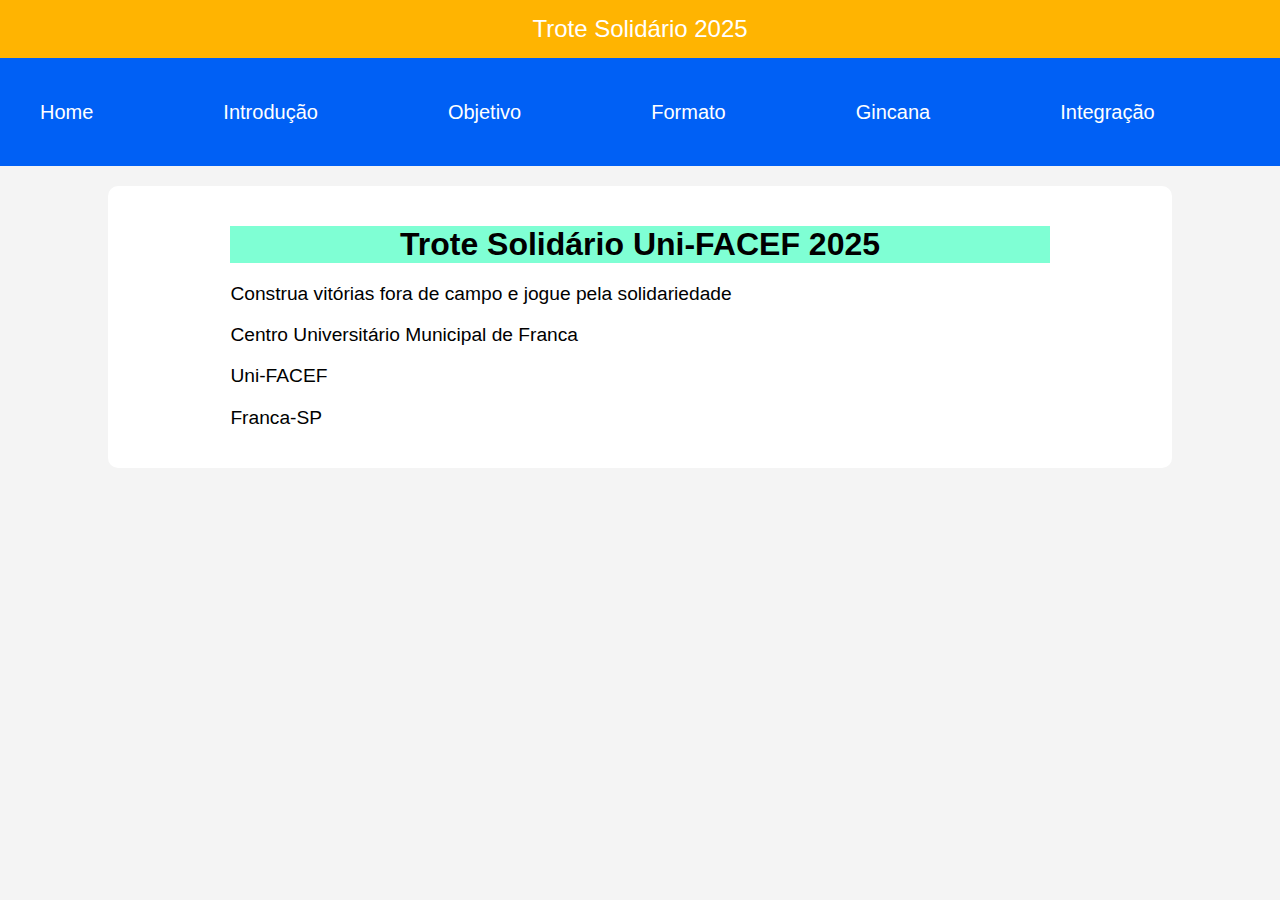
<file: index.html>
<!DOCTYPE html>
<html lang="pt-br">
    <head>
        <meta charset="UTF-8">
        <meta name="viewport" content="width=device-width, initial-scale=1.0">
        <title>Trote Solidário - 2025</title>
        <link rel="stylesheet" href="css/styles.css"/> <!-- liga o css -->
    </head>
    <body>
        <header> <!-- cabeçalho do corpo da pagina--> 
            Trote Solidário 2025 
        </header>
        <nav> <!--- barra de navegação (menu de opções)-->
            <div class="links-menu">
                <a href="index.html"> Home </a>
                <a href="introducao.html"> Introdução </a>
                <a href="objetivo.html"> Objetivo </a>
                <a href="formato.html"> Formato </a>
                <a href="gincana.html"> Gincana </a>
                <a href="integracao.html"> Integração </a>
                <a href="observacoes.html"> Observações </a>
                <a href="calculadoras.html"> Calculadoras </a>  
            </div>
                <!-- class podemos reutilizar o estilho, id não -->
                <!-- id não pode ser reutilizado pois só temos um elemento por id -->
            <img src="images/trote.jpg" alt="Trote Solidário"/>
        </nav>
        <div class="container">
            <h1 style="font-weight: bold; text-align: center; background-color: aquamarine; margin: 20px auto; width: 80%;"> Trote Solidário Uni-FACEF 2025 </h1>
            <p> Construa vitórias fora de campo e jogue pela solidariedade </p>
            <p> Centro Universitário Municipal de Franca</p>
            <p> Uni-FACEF </p>
            <p> Franca-SP </p>
        </div>
    </body>
</html>
</file>
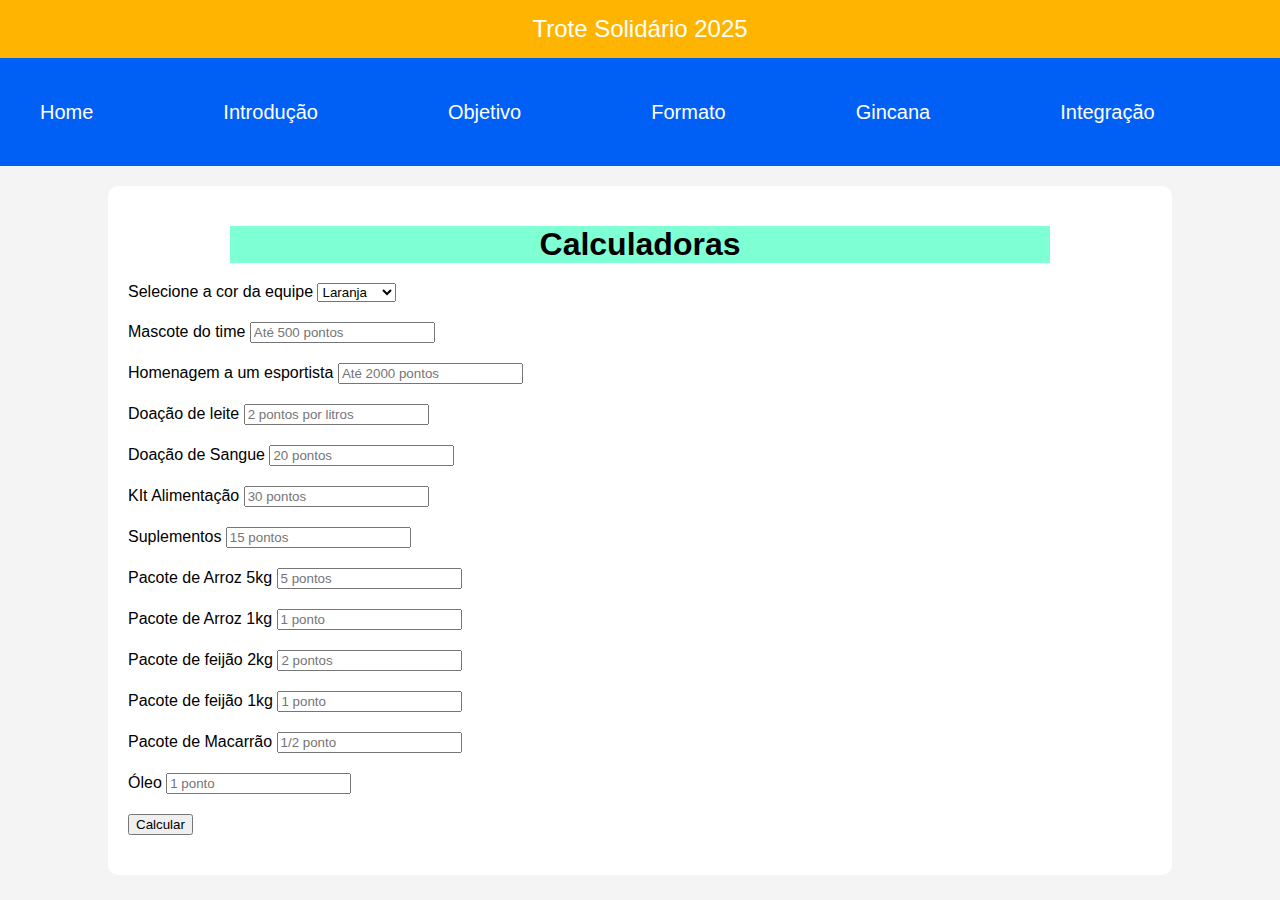
<file: calculadoras.html>
<!DOCTYPE html>
<html lang="pt-br">
    <head>
        <meta charset="UTF-8">
        <meta name="viewport" content="width=device-width, initial-scale=1.0">
        <title>Trote Solidário - 2025</title>
        <link rel="stylesheet" href="css/styles.css"/> <!-- liga o css -->
        <script src="js/js.js"></script>
    </head>
    <body>
        <header> <!-- cabeçalho do corpo da pagina--> 
            Trote Solidário 2025 
        </header>
        <nav> <!--- barra de navegação (menu de opções)-->
            <div class="links-menu">
                <a href="index.html"> Home </a>
                <a href="introducao.html"> Introdução </a>
                <a href="objetivo.html"> Objetivo </a>
                <a href="formato.html"> Formato </a>
                <a href="gincana.html"> Gincana </a>
                <a href="integracao.html"> Integração </a>
                <a href="observacoes.html"> Observações </a>
                <a href="calculadoras.html"> Calculadoras </a>  </div>
                <!-- class podemos reutilizar o estilho, id não -->
                <!-- id não pode ser reutilizado pois só temos um elemento por id -->
            <img src="images/trote.jpg" alt="Trote Solidário"/>
        </nav>
        <div class="container">
            <h1 style="font-weight: bold; text-align: center; background-color: aquamarine; margin: 20px auto; width: 80%;;"> Calculadoras</h1>
            <form>
                <div class="campos">
                    <label> Selecione a cor da equipe </label>
                    <select id="equipes">
                        <option value="Laranja"> Laranja </option>
                        <option value="Preto"> Preto </option>
                        <option value="Roxo"> Roxo </option>
                        <option value="Verde"> Verde </option>
                        <option value="Vermelho"> Vermelho </option>
                    </select>
                </div>
                <div class="campos">
                    <label> Mascote do time </label>
                    <input type="number" id="mascote" placeholder="Até 500 pontos"/>
                </div>
                <div class="campos">
                    <label> Homenagem a um esportista </label>
                    <input type="number" id="homenagem" placeholder="Até 2000 pontos"/>
                </div>
                <div class="campos">
                    <label>Doação de leite</label>
                    <input type="number" id="leite" placeholder="2 pontos por litros"/>
                </div>
                <div class="campos">
                    <label>Doação de Sangue</label>
                    <input type="number" id="sangue" placeholder="20 pontos"/>
                </div>
                <div class="campos">
                    <label> KIt Alimentação </label>
                    <input tipe="number" id="kit" placeholder="30 pontos"/>
                </div>
                <div class="campos">
                    <label> Suplementos </label>
                    <input tipe="number" id="suplemento" placeholder="15 pontos"/>
                </div>
                <div class="campos">
                    <label> Pacote de Arroz 5kg </label>
                    <input type="number" id="arroz5" placeholder="5 pontos"/>
                </div>
                <div class="campos">
                    <label> Pacote de Arroz 1kg </label>
                    <input type="number" id="arroz1" placeholder="1 ponto"/>
                </div>
                <div class="campos">
                    <label> Pacote de feijão 2kg </label>
                    <input type="number" id="feijao2" placeholder="2 pontos"/>
                </div>
                <div class="campos">
                    <label> Pacote de feijão 1kg </label>
                    <input type="number" id="feijao1" placeholder="1 ponto"/>
                </div>
                <div class="campos">
                    <label> Pacote de Macarrão </label>
                    <input type="number" id="macarrao" placeholder="1/2 ponto"/>
                </div>
                <div class="campos">
                    <label> Óleo </label>
                    <input type="number" id="oleo" placeholder="1 ponto"/>
                </div>
                <div class="campos">
                    <button type="button" onclick="calcular()"> Calcular </button> 
                    <label id="soma"> </label>
                </div>    
            </form>
        </div>
    </body>
</html>
</file>
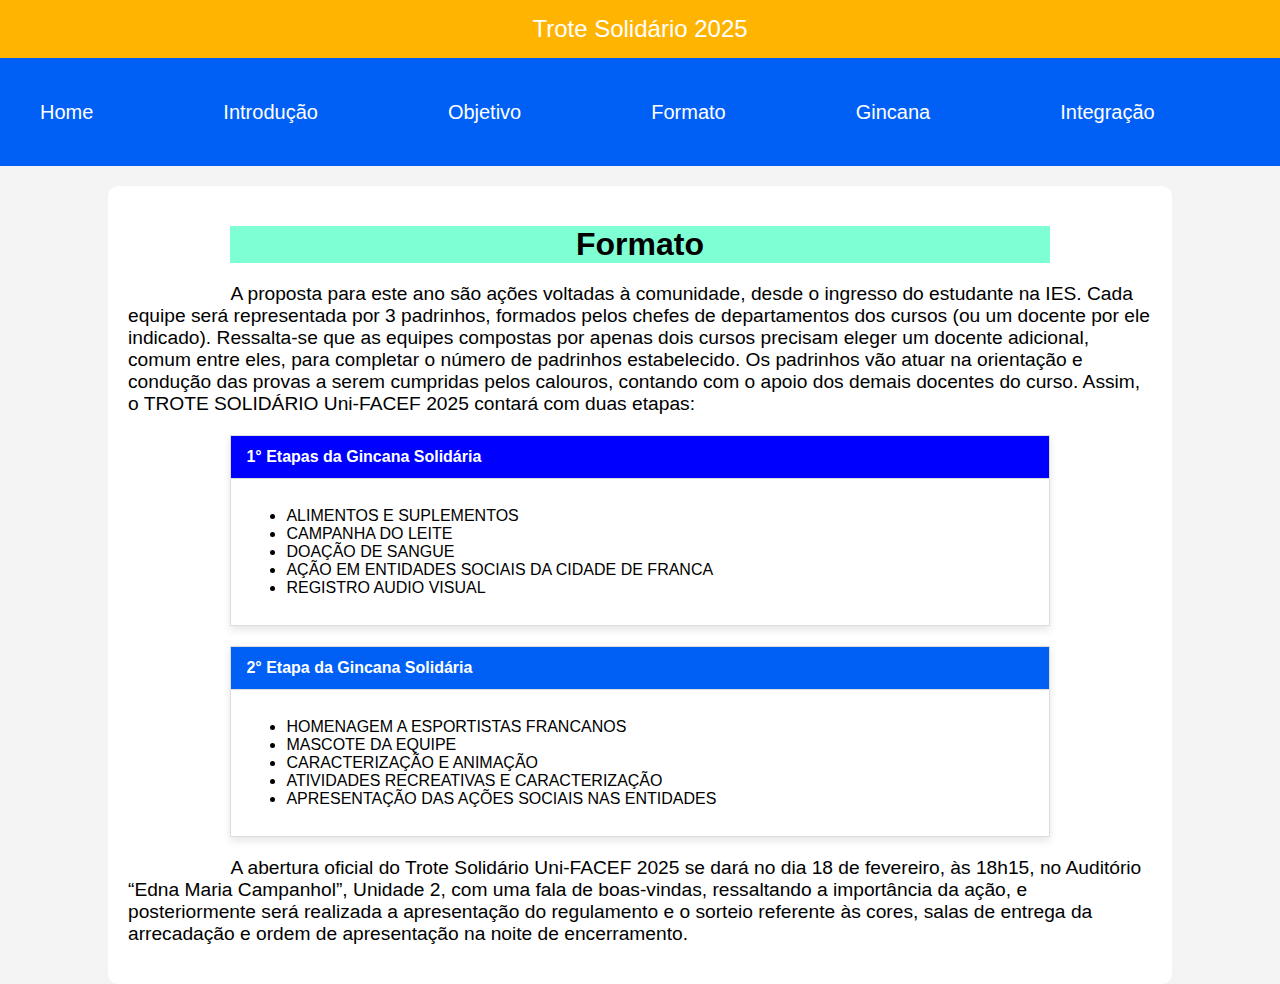
<file: formato.html>
<!DOCTYPE html>
<html lang="pt-br">
    <head>
        <meta charset="UTF-8">
        <meta name="viewport" content="width=device-width, initial-scale=1.0">
        <title>Trote Solidário - 2025</title>
        <link rel="stylesheet" href="css/styles.css"/> <!-- liga o css -->
    </head>
    <body>
        <header> <!-- cabeçalho do corpo da pagina--> 
            Trote Solidário 2025 
        </header>
        <nav> <!--- barra de navegação (menu de opções)-->
            <div class="links-menu">
                <a href="index.html"> Home </a>
                <a href="introducao.html"> Introdução </a>
                <a href="objetivo.html"> Objetivo </a>
                <a href="formato.html"> Formato </a>
                <a href="gincana.html"> Gincana </a>
                <a href="integracao.html"> Integração </a>
                <a href="observacoes.html"> Observações </a>
                <a href="calculadoras.html"> Calculadoras </a>  </div>
                <!-- class podemos reutilizar o estilho, id não -->
                <!-- id não pode ser reutilizado pois só temos um elemento por id -->
            <img src="images/trote.jpg" alt="Trote Solidário"/>
        </nav>
        <div class="container">
            <h1 style="font-weight: bold; text-align: center; background-color: aquamarine; margin: 20px auto; width: 80%;;"> Formato </h1>
            <p> A proposta para este ano são ações voltadas à comunidade, desde o ingresso do estudante na IES. Cada equipe será representada por 3 padrinhos, formados pelos chefes de departamentos dos cursos (ou um docente por ele indicado). Ressalta-se que as equipes compostas por apenas dois cursos precisam eleger um docente adicional, comum entre eles, para completar o número de padrinhos estabelecido. Os padrinhos vão atuar na orientação e condução das provas a serem cumpridas pelos calouros, contando com o apoio dos demais docentes do curso. Assim, o TROTE SOLIDÁRIO Uni-FACEF 2025 contará com duas etapas: </p>
            <table class="tabela">
                <thead class="azul">
                    <tr>
                        <th> 1° Etapas da Gincana Solidária </th>
                    </tr>
                </thead>
                <tbody>
                    <tr>
                        <td><ul> <li> ALIMENTOS E SUPLEMENTOS </li> <li> CAMPANHA DO LEITE </li> <li> DOAÇÃO DE SANGUE </li> <li> AÇÃO EM ENTIDADES SOCIAIS DA CIDADE DE FRANCA </li> <li> REGISTRO AUDIO VISUAL </li> </ul> </td>
                    </tr>
                </tbody>
            </table>
            <table class="tabela">
                <thead class="azul">
                    <tr>
                        <td> 2° Etapa da Gincana Solidária</td>
                    </tr>
                </thead>
                <tbody>
                    <tr>
                        <td><ul><li>HOMENAGEM A ESPORTISTAS FRANCANOS</li><li>MASCOTE DA EQUIPE</li><li>CARACTERIZAÇÃO E ANIMAÇÃO</li><li>ATIVIDADES RECREATIVAS E CARACTERIZAÇÃO</li><li>APRESENTAÇÃO DAS AÇÕES SOCIAIS NAS ENTIDADES</li> </ul></td>
                    </tr>
                </tbody>
            </table>
            <p>A abertura oficial do Trote Solidário Uni-FACEF 2025 se dará no dia 18 de fevereiro, às 18h15, no Auditório “Edna Maria Campanhol”, Unidade 2, com uma fala de boas-vindas, ressaltando a importância da ação, e posteriormente será realizada a apresentação do regulamento e o sorteio referente às cores, salas de entrega da arrecadação e ordem de apresentação na noite de encerramento.</p>
        </div>
    </body>
</html>
</file>
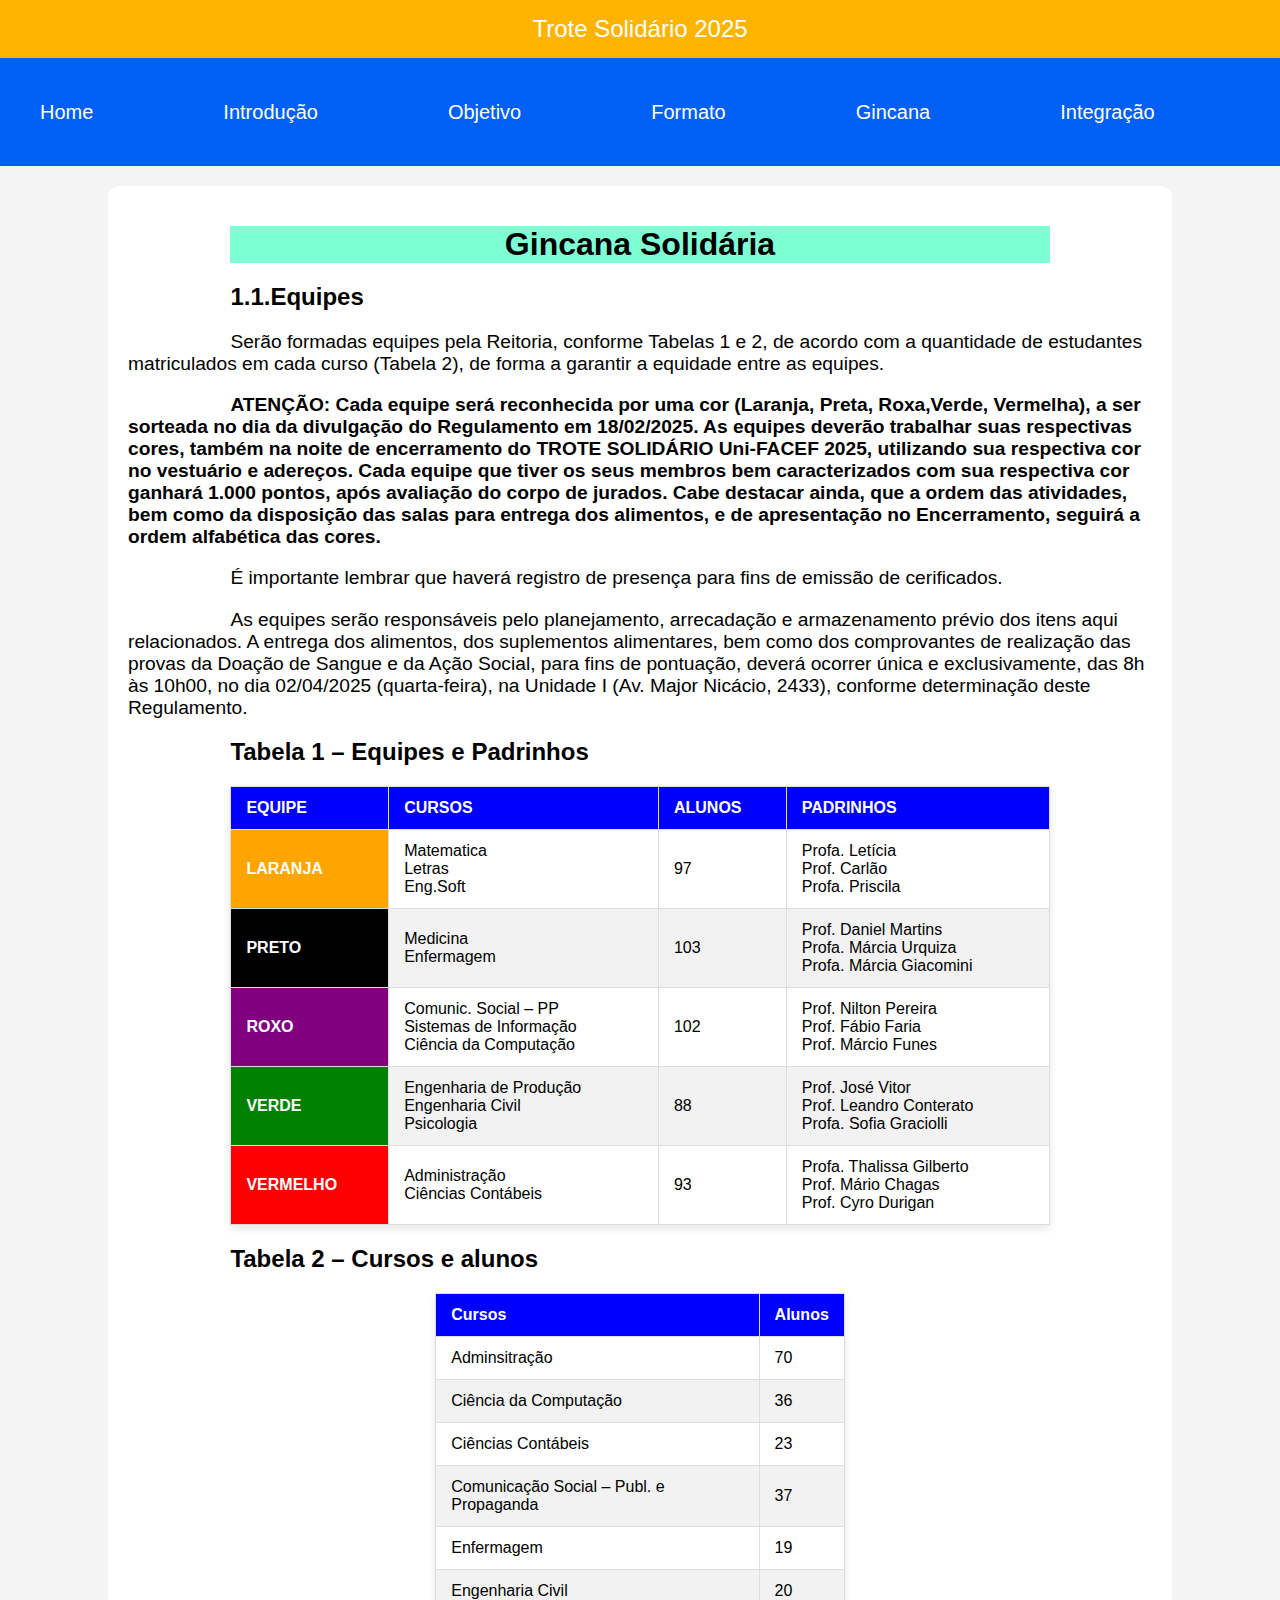
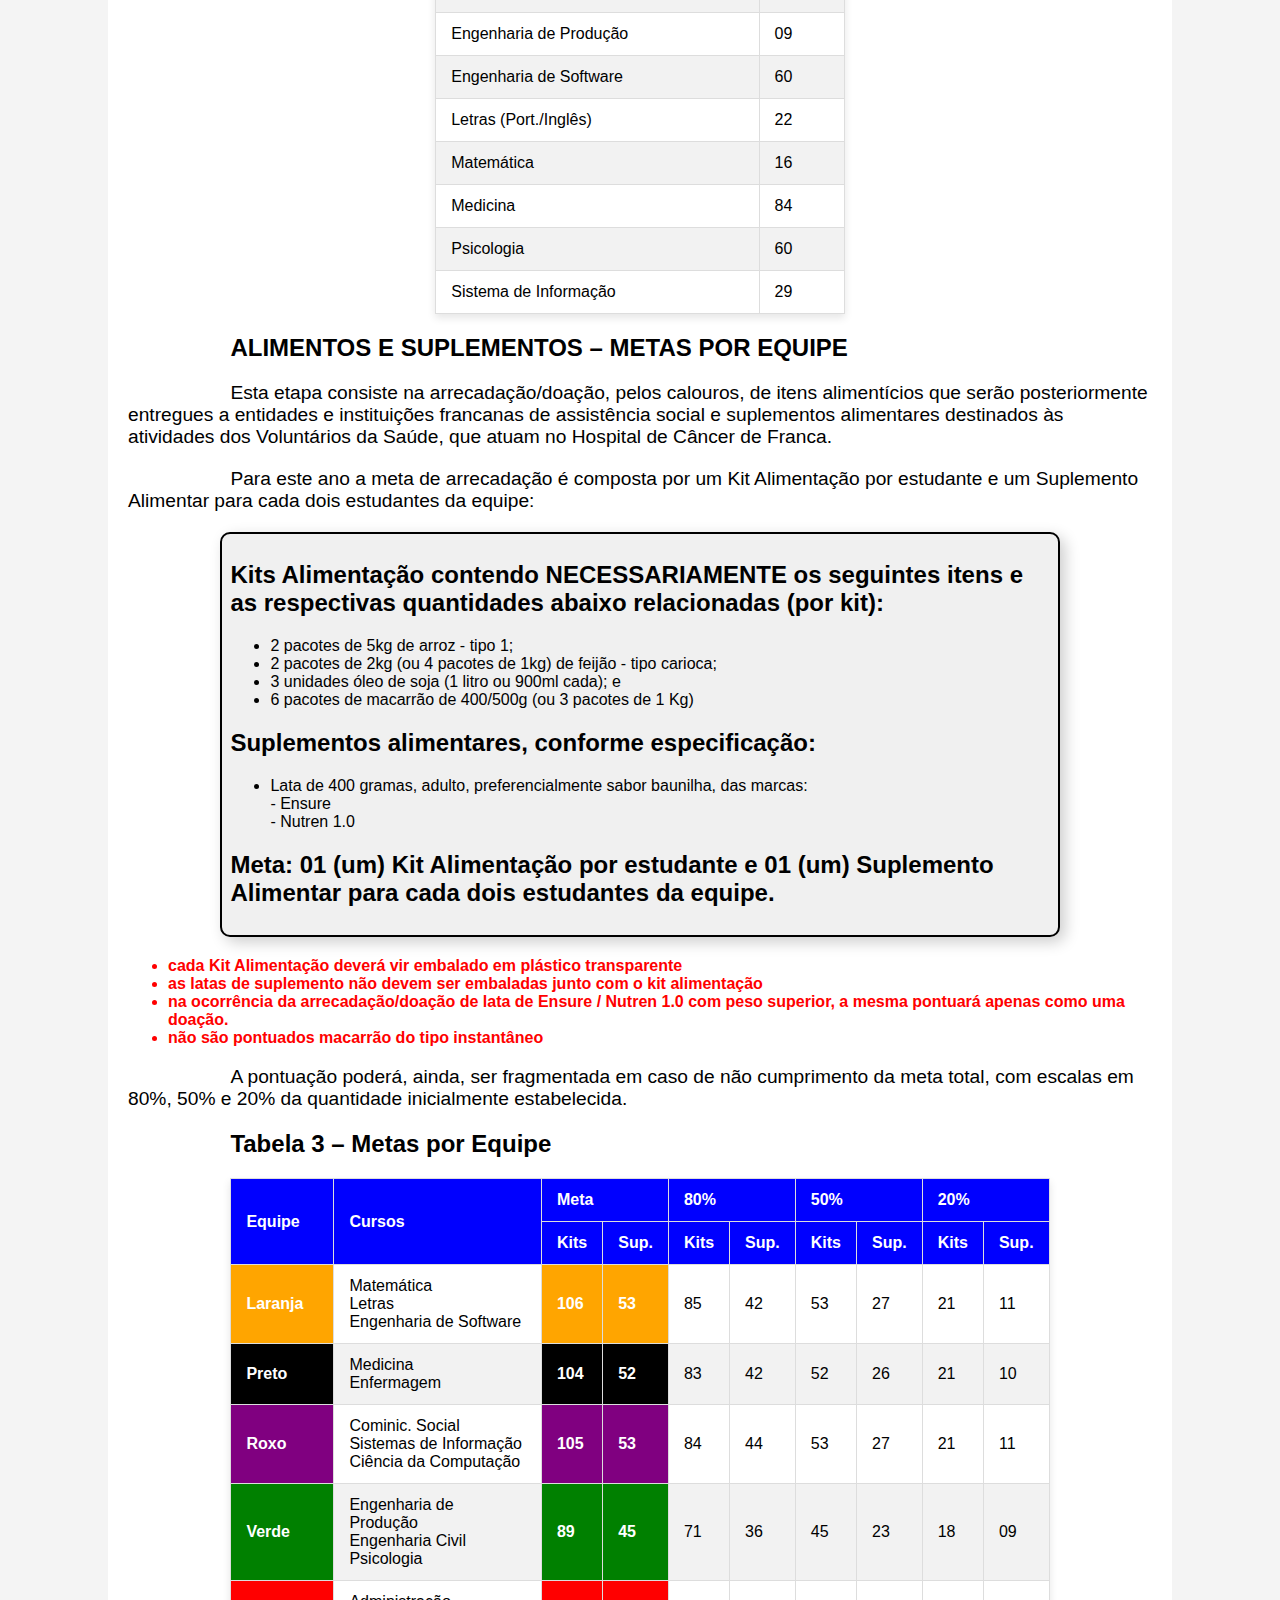
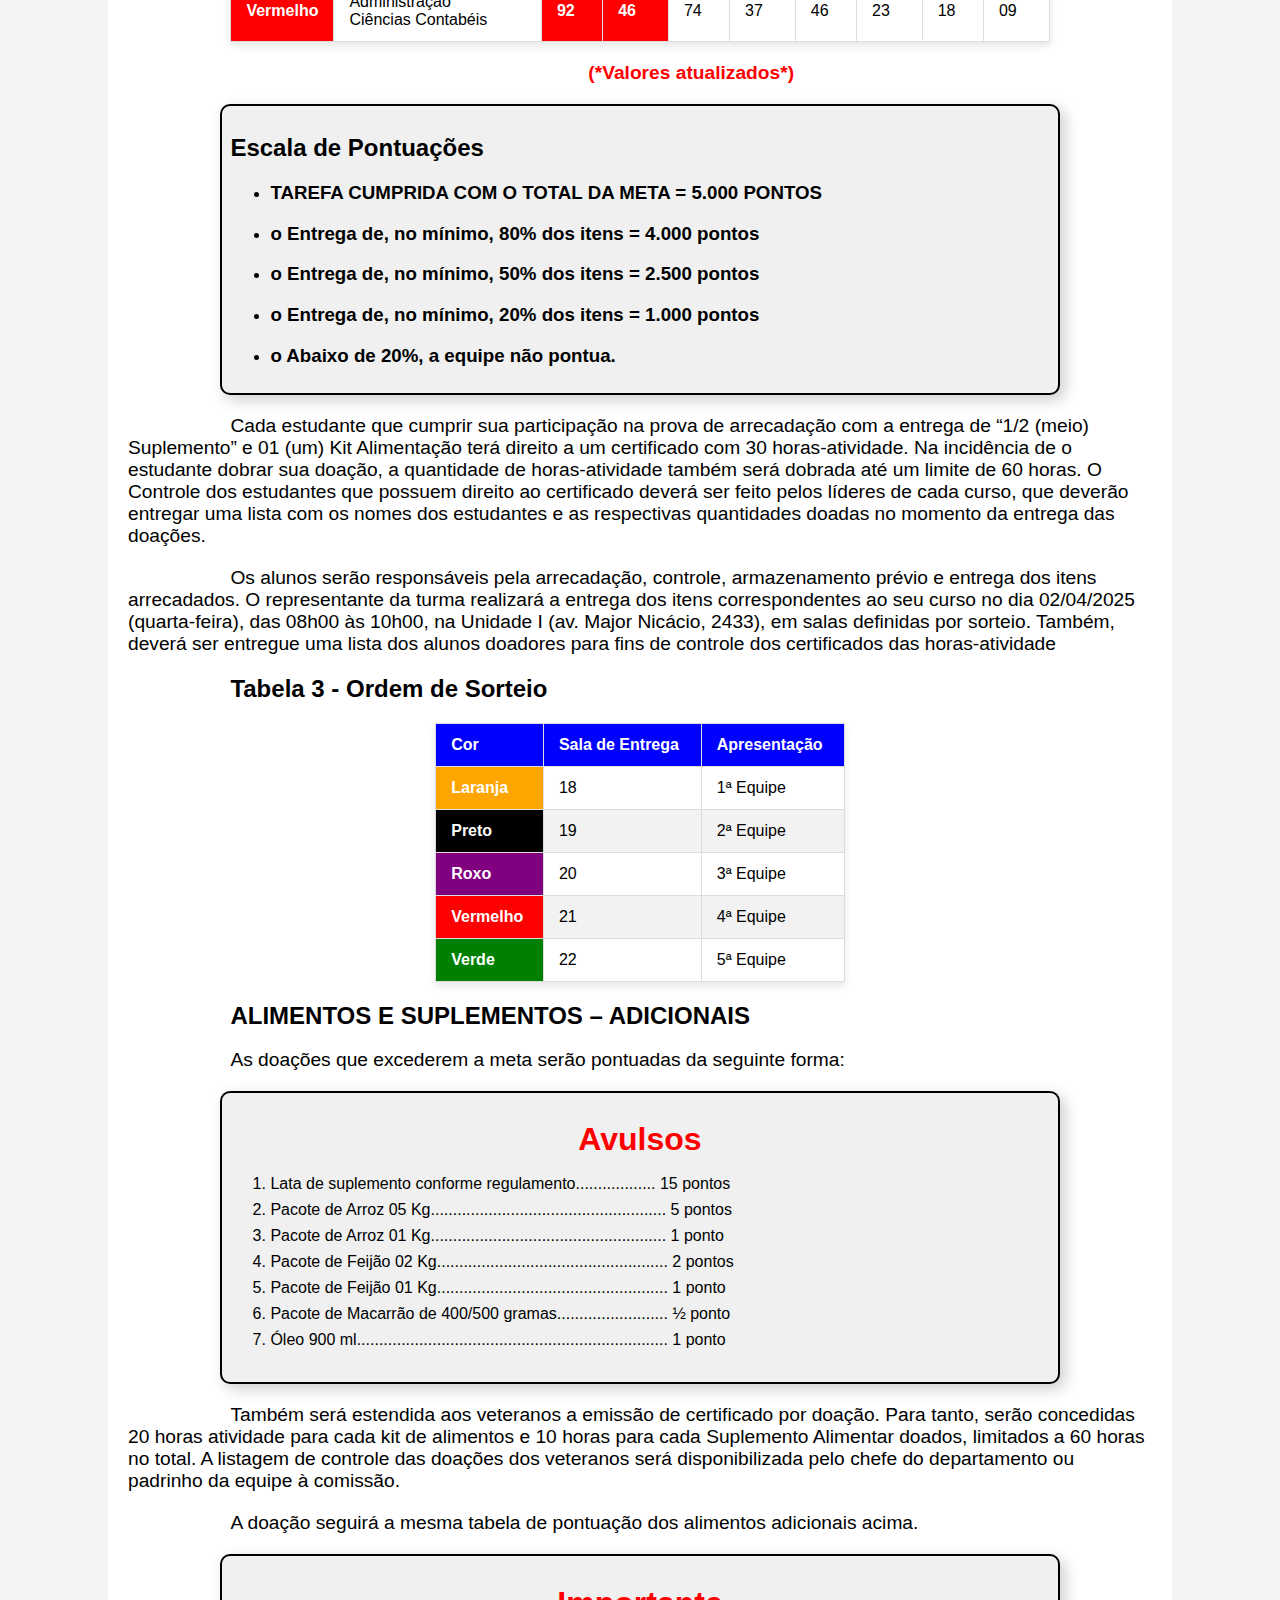
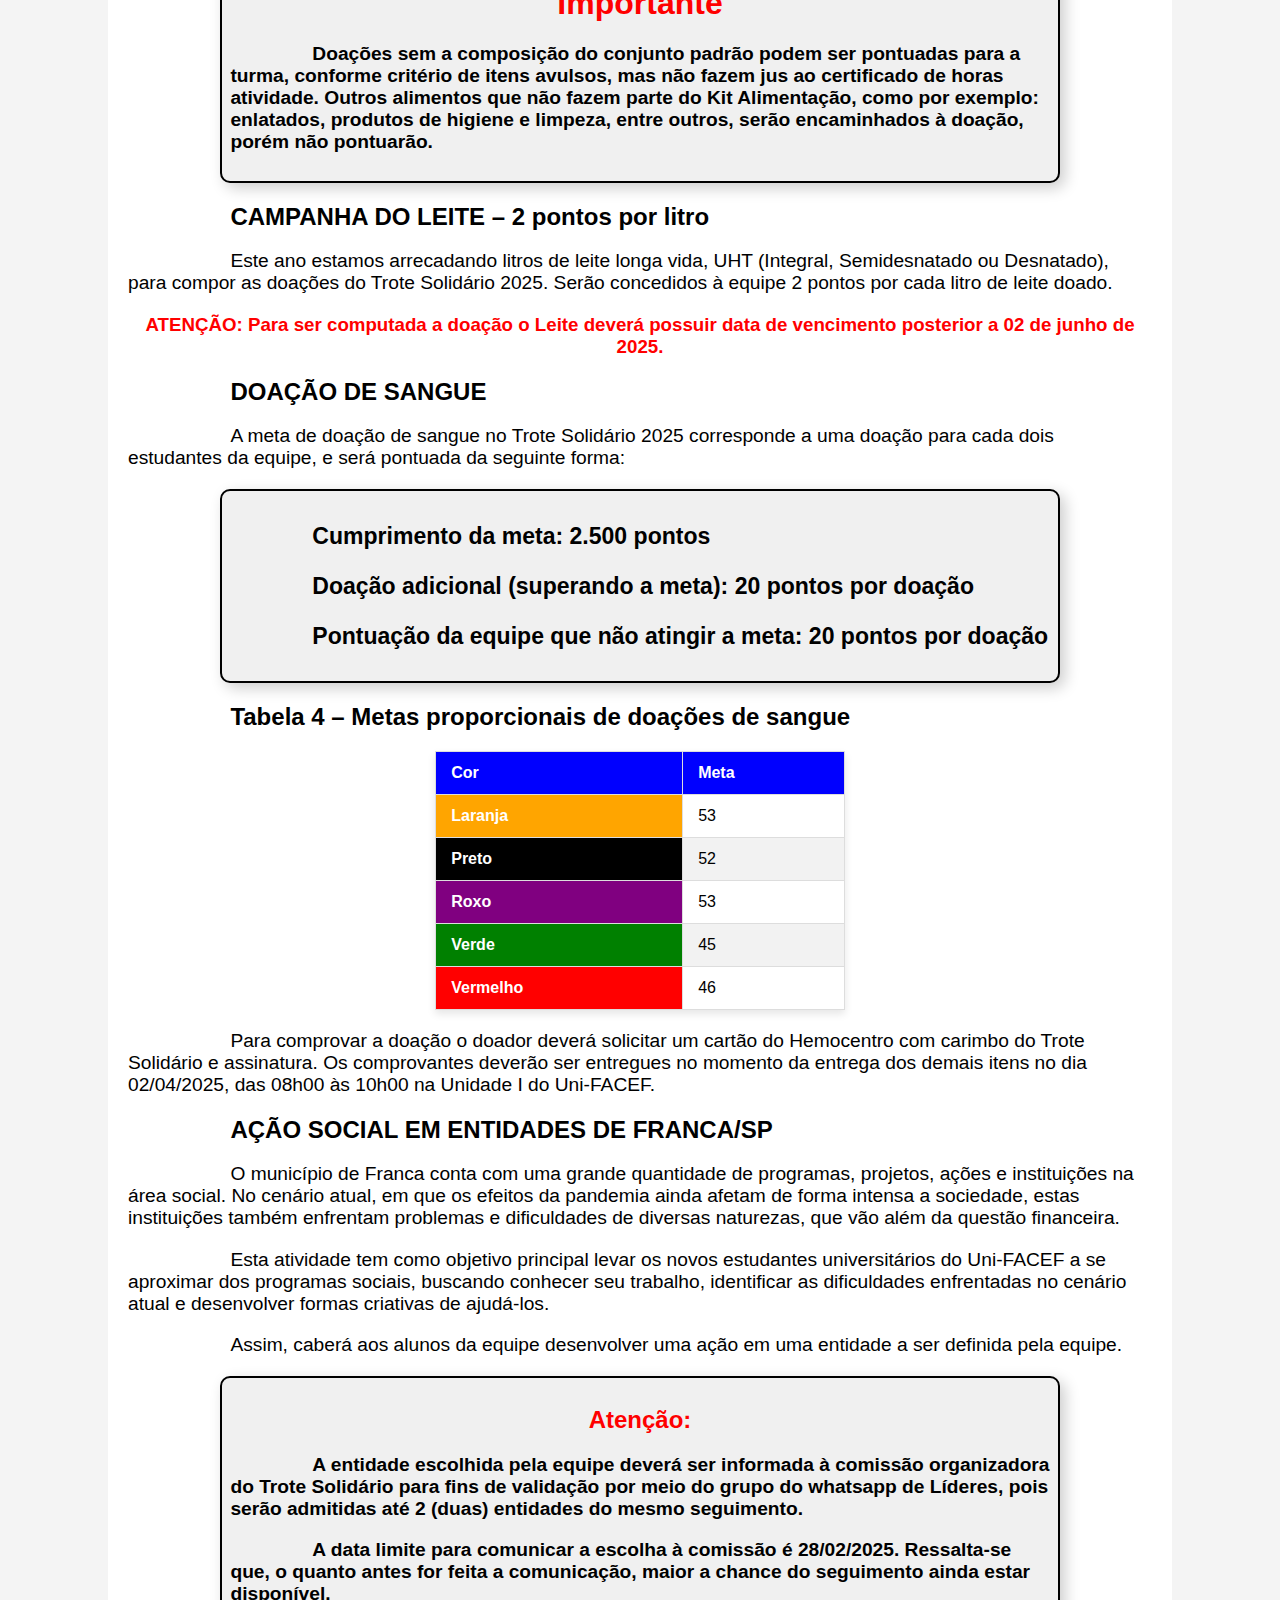
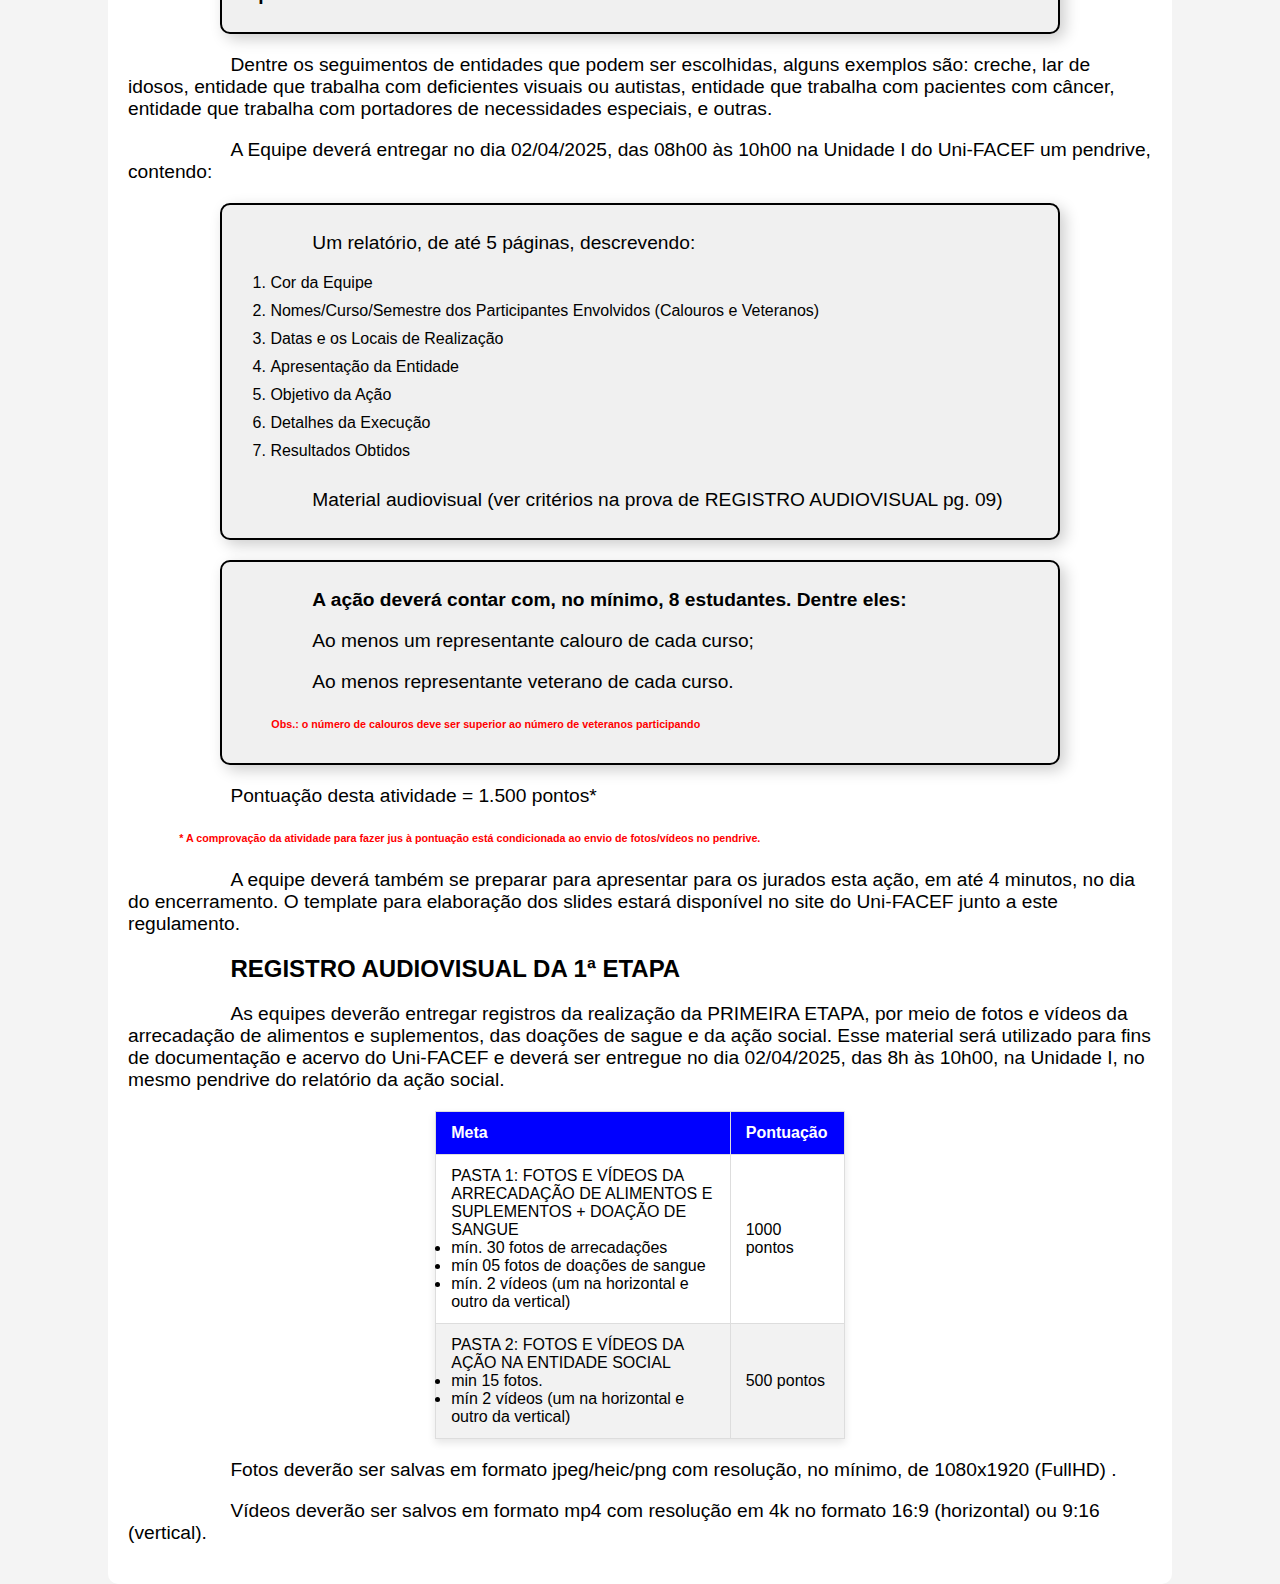
<file: gincana.html>
<!DOCTYPE html>
<html lang="pt-br">
    <head>
        <meta charset="UTF-8">
        <meta name="viewport" content="width=device-width, initial-scale=1.0">
        <title>Trote Solidário - 2025</title>
        <link rel="stylesheet" href="css/styles.css"/> <!-- liga o css -->
    </head>
    <body>
        <header> <!-- cabeçalho do corpo da pagina--> 
            Trote Solidário 2025 
        </header>
        <nav> <!--- barra de navegação (menu de opções)-->
            <div class="links-menu">
                <a href="index.html"> Home </a>
                <a href="introducao.html"> Introdução </a>
                <a href="objetivo.html"> Objetivo </a>
                <a href="formato.html"> Formato </a>
                <a href="gincana.html"> Gincana </a>
                <a href="integracao.html"> Integração </a>
                <a href="observacoes.html"> Observações </a>
                <a href="calculadoras.html"> Calculadoras </a>  </div>
                <!-- class podemos reutilizar o estilho, id não -->
                <!-- id não pode ser reutilizado pois só temos um elemento por id -->
            <img src="images/trote.jpg" alt="Trote Solidário"/>
        </nav>
            <div class="container">
                <h1 style="font-weight: bold; text-align: center; background-color: aquamarine; margin: 20px auto; width: 80%;;"> Gincana Solidária </h1>
                <h2 style="font-weight: bold; text-indent: 10%;"> 1.1.Equipes</h2>
                <p style="text-indent: 10%; font-size: larger"> Serão formadas equipes pela Reitoria, conforme Tabelas 1 e 2, de acordo com a quantidade de estudantes matriculados em cada curso (Tabela 2), de forma a garantir a equidade entre as equipes.</p>
                <p style="text-indent: 10%; font-weight: bold; font-size: larger;">ATENÇÃO:  Cada equipe será reconhecida por uma cor (Laranja, Preta, Roxa,Verde, Vermelha), a ser sorteada no dia da divulgação do Regulamento em 18/02/2025. As equipes deverão trabalhar suas respectivas cores, também na noite de encerramento do TROTE SOLIDÁRIO Uni-FACEF 2025, utilizando sua respectiva cor no vestuário e adereços. Cada equipe que tiver os seus membros bem caracterizados com sua respectiva cor ganhará 1.000 pontos, após avaliação do corpo de jurados. Cabe destacar ainda, que a ordem das atividades, bem como da disposição das salas para entrega dos alimentos, e de apresentação no Encerramento, seguirá a ordem alfabética das cores.</p>
                <p style="text-indent: 10%; font-size: larger;">É importante lembrar que haverá registro de presença para fins de emissão de cerificados.</p> 
                <p style="text-indent: 10%; font-size: larger;">As equipes serão responsáveis pelo planejamento, arrecadação e armazenamento prévio dos itens aqui relacionados. A entrega dos alimentos, dos suplementos alimentares, bem como dos comprovantes de realização das provas da Doação de Sangue e da Ação Social, para fins de pontuação, deverá ocorrer única e exclusivamente, das 8h às 10h00, no dia 02/04/2025 (quarta-feira), na Unidade I (Av. Major Nicácio, 2433), conforme determinação deste Regulamento.</p> 
                <h2 style="font-weight: bold; text-indent: 10%;">Tabela 1 – Equipes e Padrinhos</h2>
                <table class="tabela">
                    <thead class="azul">
                        <tr>
                        <th> EQUIPE </th> <th> CURSOS </th> <th> ALUNOS </th> <th> PADRINHOS </th>
                        </tr>
                    </thead>
                    <tbody>
                        <tr>
                            <td class="laranja"> LARANJA </td> <!--class pode ser utilizado em outros elementos-->
                            <td> Matematica</br> Letras </br> Eng.Soft </td>
                            <td> 97 </td>
                            <td> Profa. Letícia </br> Prof. Carlão </br> Profa. Priscila </td>
                        </tr>
                            <td class="preto"> PRETO </td>
                            <td> Medicina <br> Enfermagem </td>
                            <td> 103 </td>
                            <td> Prof. Daniel Martins </br> Profa. Márcia Urquiza </br> Profa. Márcia Giacomini </td>
                        </tr>
                            <td class="roxo"> ROXO </td> 
                            <td> Comunic. Social – PP </br> Sistemas de Informação </br> Ciência da Computação </td>
                            <td> 102 </td>
                            <td> Prof. Nilton Pereira </br> Prof. Fábio Faria </br> Prof. Márcio Funes </td>
                        </tr>
                        <tr>
                            <td class="verde"> VERDE </td>
                            <td> Engenharia de Produção </br> Engenharia Civil </br> Psicologia </td>
                            <td> 88 </td>
                            <td> Prof. José Vitor </br> Prof. Leandro Conterato </br> Profa. Sofia Graciolli </td>
                        </tr>
                        <tr>
                            <td class="vermelho"> VERMELHO </td>
                            <td> Administração </br> Ciências Contábeis </td>
                            <td> 93 </td>
                            <td> Profa. Thalissa Gilberto </br> Prof. Mário Chagas </br> Prof. Cyro Durigan </td>
                        </tr>
                    </tbody>
                </table>
                <h2 style="font-weight: bold; text-indent: 10%;"> Tabela 2 – Cursos e alunos </h2>
                <table class="tabela" style="width: 40%;">
                    <thead class="azul">
                        <tr>
                            <th> Cursos </th> <th> Alunos </th> 
                        </tr>
                    </thead>
                    <tbody>
                        <tr>
                            <td> Adminsitração </td> <td> 70 </td>
                        </tr>
                        <tr>
                            <td> Ciência da Computação </td> <td> 36 </td>
                        </tr>
                        <tr>
                            <td> Ciências Contábeis </td> <td> 23 </td>
                        </tr>
                        <tr>
                            <td> Comunicação Social – Publ. e Propaganda </td> <td> 37 </td>
                        </tr>
                        <tr>
                            <td> Enfermagem </td> <td> 19 </td>
                        </tr>
                        <tr>
                            <td> Engenharia Civil </td> <td> 20 </td>
                        </tr>
                        <tr>
                            <td>Engenharia de Produção</td> <td>09</td>
                        </tr>
                        <tr>
                            <td> Engenharia de Software</td> <td>60</td>
                        </tr>
                        <tr>
                            <td> Letras (Port./Inglês) </td> <td> 22 </td>
                        </tr>
                        <tr>
                            <td> Matemática</td> <td> 16</td>
                        </tr>
                        <tr>
                            <td> Medicina </td> <td> 84 </td>
                        </tr>
                        <tr>
                            <td> Psicologia </td> <td>60</td>
                        </tr>
                        <tr>
                            <td>Sistema de Informação </td> <td>29</td>
                        </tr>
                    </tbody>
                </table>
                <h2 style="font-weight: bold; text-indent: 10%;"> ALIMENTOS E SUPLEMENTOS – METAS POR EQUIPE</h2>
                <p style="text-indent: 10%; font-size: larger;"> Esta etapa consiste na arrecadação/doação, pelos calouros, de itens alimentícios que serão posteriormente entregues a entidades e instituições francanas de assistência social e suplementos alimentares destinados às atividades dos Voluntários da Saúde, que atuam no Hospital de Câncer de Franca.</p>
                <p style="text-indent: 10%; font-size: larger;"> Para este ano a meta de arrecadação é composta por um Kit Alimentação por estudante e um Suplemento Alimentar para cada dois estudantes da equipe:</p>
                <div class="caixa-texto">
                    <h2> Kits Alimentação contendo NECESSARIAMENTE os seguintes itens e as respectivas quantidades abaixo relacionadas (por kit): </h2>
                        <ul>
                            <li>2 pacotes de 5kg de arroz - tipo 1;</li>
                            <li>2 pacotes de 2kg (ou 4 pacotes de 1kg) de feijão - tipo carioca;</li>
                            <li>3 unidades óleo de soja (1 litro ou 900ml cada); e</li>
                            <li>6 pacotes de macarrão de 400/500g (ou 3 pacotes de 1 Kg)</li>
                        </ul>
                    <h2> Suplementos alimentares, conforme especificação: </h2>   
                        <ul>
                            <li>Lata de 400 gramas, adulto, preferencialmente sabor baunilha, das marcas: </br> - Ensure </br> - Nutren 1.0</li>
                        </ul>
                    <h2> Meta: 01 (um) Kit Alimentação por estudante e 01 (um) Suplemento Alimentar para cada dois estudantes da equipe. </h2>    
                </div>
                <ul style="font-weight: bold; color: red;">
                    <li>cada Kit Alimentação deverá vir embalado em plástico transparente</li>
                    <li>as latas de suplemento não devem ser embaladas junto com o kit alimentação</li>
                    <li>na ocorrência da arrecadação/doação de lata de Ensure / Nutren 1.0 com peso superior, a mesma pontuará apenas como uma doação.</li>
                    <li>não são pontuados macarrão do tipo instantâneo</li>
                </ul>
                <p style="text-indent: 10%; font-size: larger;"> A pontuação poderá, ainda, ser fragmentada em caso de não cumprimento da meta total, com escalas em 80%, 50% e 20% da quantidade inicialmente estabelecida.</p>
                <h2 style="font-weight: bold; text-indent: 10%;"> Tabela 3 – Metas por Equipe </h2>
                <table class="tabela">
                    <thead class="azul">
                        <tr>
                           <th rowspan="2"> Equipe </th>
                           <th rowspan="2"> Cursos </th>
                           <th colspan="2"> Meta </th>
                           <th colspan="2"> 80% </th>
                           <th colspan="2"> 50% </th>
                           <th colspan="2"> 20% </th>
                        </tr>
                        <tr>
                            <th> Kits </th>
                            <th> Sup. </th>
                            <th> Kits </th>
                            <th> Sup. </th>
                            <th> Kits </th>
                            <th> Sup. </th>
                            <th> Kits </th>
                            <th> Sup. </th>
                        </tr>
                    </thead>
                    <tbody>
                        <tr>
                            <td class="laranja"> Laranja </td> <td> Matemática </br> Letras </br> Engenharia de Software </td> <td class="laranja"> 106 </td> <td class="laranja"> 53 </td> <td> 85 </td> <td> 42 </td> <td> 53 </td> <td> 27 </td> <td> 21 </td> <td> 11 </td>
                        </tr>
                        <tr>
                            <td class="preto"> Preto </td> <td> Medicina </br> Enfermagem </td> <td class="preto"> 104 </td> <td class="preto"> 52 </td> <td> 83 </td> <td> 42 </td> <td> 52 </td> <td> 26 </td> <td> 21 </td> <td> 10 </td>
                        </tr>
                        <tr>
                            <td class="roxo"> Roxo </td> <td> Cominic. Social </br> Sistemas de Informação </br> Ciência da Computação </td> <td class="roxo"> 105 </td> <td class="roxo"> 53 </td> <td> 84 </td> <td> 44 </td> <td> 53 </td> <td> 27 </td> <td> 21 </td> <td> 11 </td>
                        </tr>
                        <tr>
                            <td class="verde"> Verde </td> <td> Engenharia de Produção </br> Engenharia Civil </br> Psicologia </td> <td class="verde"> 89 </td> <td class="verde"> 45 </td> <td> 71 </td> <td> 36 </td> <td> 45 </td> <td> 23 </td> <td> 18 </td> <td> 09 </td>
                        </tr>
                        <tr>
                            <td class="vermelho"> Vermelho </td> <td> Administração </br> Ciências Contabéis </td> <td class="vermelho"> 92 </td> <td class="vermelho"> 46 </td> <td> 74 </td> <td> 37 </td> <td> 46 </td> <td> 23 </td> <td> 18 </td> <td> 09 </td>
                        </tr>
                    </tbody>
                </table>
                <p style="font-weight: bold; color: red; text-align: center;"> (*Valores atualizados*) </p>
                <div class="caixa-texto">
                    <h2> Escala de Pontuações </h2>
                    <ul>
                        <li><h3> TAREFA CUMPRIDA COM O TOTAL DA META = 5.000 PONTOS </h3></li>
                        <li><h3>o Entrega de, no mínimo, 80% dos itens = 4.000 pontos </h3></li>
                        <li><h3> o Entrega de, no mínimo, 50% dos itens = 2.500 pontos </h3></li>
                        <li><h3> o Entrega de, no mínimo, 20% dos itens = 1.000 pontos </h3></li>
                        <li><h3> o Abaixo de 20%, a equipe não pontua. </h3></li>
                    </ul>
                </div>
                <p style="text-indent: 10%; font-size: larger;">Cada estudante que cumprir sua participação na prova de arrecadação com a entrega de “1/2 (meio) Suplemento” e 01 (um) Kit Alimentação terá direito a um certificado com 30 horas-atividade. Na incidência de o estudante dobrar sua doação, a quantidade de horas-atividade também será dobrada até um limite de 60 horas. O Controle dos estudantes que possuem direito ao certificado deverá ser feito pelos líderes de cada curso, que deverão entregar uma lista com os nomes dos estudantes e as respectivas quantidades doadas no momento da entrega das doações.</p>
                <p style="text-indent: 10%; font-size: larger;"> Os alunos serão responsáveis pela arrecadação, controle, armazenamento prévio e entrega dos itens arrecadados. O representante da turma realizará a entrega dos itens correspondentes ao seu curso no dia 02/04/2025 (quarta-feira), das 08h00 às 10h00, na Unidade I (av. Major Nicácio, 2433), em salas definidas por sorteio. Também, deverá ser entregue uma lista dos alunos doadores para fins de controle dos certificados das horas-atividade</p>
                <h2 style="font-weight: bold; text-indent: 10%;"> Tabela 3 - Ordem de Sorteio</h2>
                <table class="tabela" style="width: 40%;">
                    <thead class="azul">
                        <tr>
                            <th> Cor </th> <th> Sala de Entrega </th> <th> Apresentação </th>
                        </tr>
                    </thead>
                    <tbody>
                        <tr>
                            <td class="laranja"> Laranja </td> <td> 18 </td> <td> 1ª Equipe </td>
                        </tr>
                        <tr>
                            <td class="preto"> Preto </td> <td> 19 </td> <td> 2ª Equipe </td>
                        </tr>
                        <tr>
                            <td class="roxo"> Roxo </td> <td> 20 </td> <td> 3ª Equipe </td>
                        </tr>
                        <tr>
                            <td class="vermelho"> Vermelho </td> <td> 21 </td> <td> 4ª Equipe </td>
                        </tr>
                        <tr>
                            <td class="verde"> Verde </td> <td> 22 </td> <td> 5ª Equipe </td>
                        </tr>
                    </tbody>
                </table>
                <h2 style="font-weight: bold; text-indent: 10%;"> ALIMENTOS E SUPLEMENTOS – ADICIONAIS </h2>
                <p style="text-indent: 10%; font-size: larger;"> As doações que excederem a meta serão pontuadas da seguinte forma: </p>
                <div class="caixa-texto" style="line-height: 0.2;">
                    <h1 style="font-weight: bold; color: red; text-align: center; line-height: 1;">Avulsos</h1>
                    <ol style="line-height: 1;">
                        <li>Lata de suplemento conforme regulamento.................. 15 pontos </li>
                        <li>Pacote de Arroz 05 Kg..................................................... 5 pontos </li>
                        <li>Pacote de Arroz 01 Kg..................................................... 1 ponto </li>
                        <li>Pacote de Feijão 02 Kg.................................................... 2 pontos </li>
                        <li>Pacote de Feijão 01 Kg.................................................... 1 ponto </li>
                        <li>Pacote de Macarrão de 400/500 gramas......................... ½ ponto </li>
                        <li>Óleo 900 ml...................................................................... 1 ponto </li>
                    </ol>
                </div>
                <p style="text-indent: 10%; font-size: larger;"> Também será estendida aos veteranos a emissão de certificado por doação. Para tanto, serão concedidas 20 horas atividade para cada kit de alimentos e 10 horas para cada Suplemento Alimentar doados, limitados a 60 horas no total. A listagem de controle das doações dos veteranos será disponibilizada pelo chefe do departamento ou padrinho da equipe à comissão.</p>
                <p style="text-indent: 10%; font-size: larger;"> A doação seguirá a mesma tabela de pontuação dos alimentos adicionais acima. </p>
                <div class="caixa-texto">
                    <h1 style="font-weight: bold; color: red; text-align: center;"> Importante </h1>
                    <p style="text-indent: 10%; font-size: larger; font-weight: bold;">Doações sem a composição do conjunto padrão podem ser pontuadas para a turma, conforme critério de itens avulsos, mas não fazem jus ao certificado de horas atividade. Outros alimentos que não fazem parte do Kit Alimentação, como por exemplo: enlatados, produtos de higiene e limpeza, entre outros, serão encaminhados à doação, porém não pontuarão.</p>
                </div>
                <h2 style="font-weight: bold; text-indent: 10%;">CAMPANHA DO LEITE – 2 pontos por litro</h2>
                <p style="text-indent: 10%; font-size: larger;"> Este ano estamos arrecadando litros de leite longa vida, UHT (Integral, Semidesnatado ou Desnatado), para compor as doações do Trote Solidário 2025. Serão concedidos à equipe 2 pontos por cada litro de leite doado.</p>
                <h3 style="font-weight: bold; color: red; text-align: center;"> ATENÇÃO: Para ser computada a doação o Leite deverá possuir data de vencimento posterior a 02 de junho de 2025.</h3>
                <h2 style="font-weight: bold; text-indent: 10%;">DOAÇÃO DE SANGUE</h2>
                <p style="text-indent: 10%; font-size: larger;"> A meta de doação de sangue no Trote Solidário 2025 corresponde a uma doação para cada dois estudantes da equipe, e será pontuada da seguinte forma:</p>
                <ul class="caixa-texto" style="text-indent: 10%; font-size: larger; font-weight: bold;"><p> Cumprimento da meta: 2.500 pontos</p> <p> Doação adicional (superando a meta): 20 pontos por doação </p> <p> Pontuação da equipe que não atingir a meta: 20 pontos por doação</p></ul>
                <h2 style="font-weight: bold; text-indent: 10%;">Tabela 4 – Metas proporcionais de doações de sangue</h2>
                <table class="tabela" style="width: 40%;">
                    <thead class="azul">
                        <tr>
                            <th> Cor </th> <th> Meta </th>
                        </tr>
                    </thead>
                    <tbody>
                        <tr>
                            <td class="laranja"> Laranja </td> <td> 53 </td>
                        </tr>
                        <tr>
                            <td class="preto"> Preto </td> <td> 52 </td>
                        </tr>
                        <tr>
                            <td class="roxo"> Roxo </td> <td> 53 </td>
                        </tr>
                        <tr>
                            <td class="verde"> Verde </td> <td> 45 </td>
                        </tr>
                        <tr>
                            <td class="vermelho"> Vermelho </td> <td> 46 </td>
                        </tr>
                    </tbody>
                </table>
                <p style="text-indent: 10%; font-size: larger;"> Para comprovar a doação o doador deverá solicitar um cartão do Hemocentro com carimbo do Trote Solidário e assinatura. Os comprovantes deverão ser entregues no momento da entrega dos demais itens no dia 02/04/2025, das 08h00 às 10h00 na Unidade I do Uni-FACEF.</p>
                <h2 style="font-weight: bold; text-indent: 10%;"> AÇÃO SOCIAL EM ENTIDADES DE FRANCA/SP </h2>
                <p style="text-indent: 10%; font-size: larger;">O município de Franca conta com uma grande quantidade de programas, projetos, ações e instituições na área social. No cenário atual, em que os efeitos da pandemia ainda afetam de forma intensa a sociedade, estas instituições também enfrentam problemas e dificuldades de diversas naturezas, que vão além da questão financeira.</p>
                <p style="text-indent: 10%; font-size: larger;"> Esta atividade tem como objetivo principal levar os novos estudantes universitários do Uni-FACEF a se aproximar dos programas sociais, buscando conhecer seu trabalho, identificar as dificuldades enfrentadas no cenário atual e desenvolver formas criativas de ajudá-los.</p>
                <p style="text-indent: 10%; font-size: larger;"> Assim, caberá aos alunos da equipe desenvolver uma ação em uma entidade a ser definida pela equipe. </p>
                <div class="caixa-texto">
                    <h2 style="font-weight: bold; color: red; text-align: center;"> Atenção: </h2>
                    <p style="text-indent: 10%; font-size: larger; font-weight: bold;"> A entidade escolhida pela equipe deverá ser informada à comissão organizadora do Trote Solidário para fins de validação por meio do grupo do whatsapp de Líderes, pois serão admitidas até 2 (duas) entidades do mesmo seguimento.</p>
                    <p style="text-indent: 10%; font-size: larger; font-weight: bold;">A data limite para comunicar a escolha à comissão é 28/02/2025. Ressalta-se que, o quanto antes for feita a comunicação, maior a chance do seguimento ainda estar disponível. </p>
                </div>
                <p style="text-indent: 10%; font-size: larger;"> Dentre os seguimentos de entidades que podem ser escolhidas, alguns exemplos são: creche, lar de idosos, entidade que trabalha com deficientes visuais ou autistas, entidade que trabalha com pacientes com câncer, entidade que trabalha com portadores de necessidades especiais, e outras.</p>
                <p style="text-indent: 10%; font-size: larger;"> A Equipe deverá entregar no dia 02/04/2025, das 08h00 às 10h00 na Unidade I do Uni-FACEF um pendrive, contendo:</p>
                <div class="caixa-texto">
                    <p style="text-indent: 10%; font-size: larger;"> Um relatório, de até 5 páginas, descrevendo:</p>
                    <ol>
                        <li> Cor da Equipe  </li>
                        <li> Nomes/Curso/Semestre dos Participantes Envolvidos (Calouros e Veteranos) </li>
                        <li> Datas e os Locais de Realização </li>
                        <li> Apresentação da Entidade </li>
                        <li> Objetivo da Ação </li>
                        <li> Detalhes da Execução </li>
                        <li> Resultados Obtidos </li>
                    </ol>
                    <p style="text-indent: 10%; font-size: larger;"> Material audiovisual (ver critérios na prova de REGISTRO AUDIOVISUAL pg. 09)</p>
                </div>
                <div class="caixa-texto">
                    <h3 style="text-indent: 10%; font-size: larger;"> A ação deverá contar com, no mínimo, 8 estudantes. Dentre eles: </h3>
                    <p style="font-size: larger;"> Ao menos um representante calouro de cada curso; </p>
                    <p style="font-size: larger;"> Ao menos representante veterano de cada curso. </p>
                    <h6 style="text-indent: 5%; color: red;">Obs.: o número de calouros deve ser superior ao número de veteranos participando</h6>
                </div>
                <p style="text-indent: 10%; font-size: larger;"> Pontuação desta atividade = 1.500 pontos* </p>
                <h6 style="text-indent: 5%; color: red;"> * A comprovação da atividade para fazer jus à pontuação está condicionada ao envio de fotos/vídeos no pendrive. </h6>
                <p style="text-indent: 10%; font-size: larger;"> A equipe deverá também se preparar para apresentar para os jurados esta ação, em até 4 minutos, no dia do encerramento. O template para elaboração dos slides estará disponível no site do Uni-FACEF junto a este regulamento. </p>
                <h2 style="font-weight: bold; text-indent: 10%;"> REGISTRO AUDIOVISUAL DA 1ª ETAPA </h2>
                <p style="text-indent: 10%; font-size: larger;"> As equipes deverão entregar registros da realização da PRIMEIRA ETAPA, por meio de fotos e vídeos da arrecadação de alimentos e suplementos, das doações de sague e da ação social. Esse material será utilizado para fins de documentação e acervo do Uni-FACEF e deverá ser entregue no dia 02/04/2025, das 8h às 10h00, na Unidade I, no mesmo pendrive do relatório da ação social.</p>
                <table class="tabela" style="width: 40%;">
                    <thead>
                        <th> Meta </th> <th> Pontuação</th>
                    </thead>
                    <tbody>
                        <tr>
                            <td>PASTA 1: FOTOS E VÍDEOS DA ARRECADAÇÃO DE ALIMENTOS E SUPLEMENTOS + DOAÇÃO DE SANGUE </br> <li>mín. 30 fotos de arrecadações </li> <li> mín 05 fotos de doações de sangue </li> <li> mín. 2 vídeos (um na horizontal e outro da vertical)</li> </td> <td> 1000 pontos </td>
                        </tr>
                        <tr>
                            <td> PASTA 2: FOTOS E VÍDEOS DA AÇÃO NA ENTIDADE SOCIAL </br> <li> min 15 fotos. </li> <li> mín 2 vídeos (um na horizontal e outro da vertical) </li> </td> <td> 500 pontos</td>
                        </tr>
                    </tbody>
                </table>
                <p style="text-indent: 10%; font-size: larger;"> Fotos deverão ser salvas em formato jpeg/heic/png com resolução, no mínimo, de 1080x1920 (FullHD) . </p>
                <p style="text-indent: 10%; font-size: larger;"> Vídeos deverão ser salvos em formato mp4 com resolução em 4k no formato 16:9 (horizontal) ou 9:16 (vertical).</p>
            </div>
    </body>
</html>
</file>
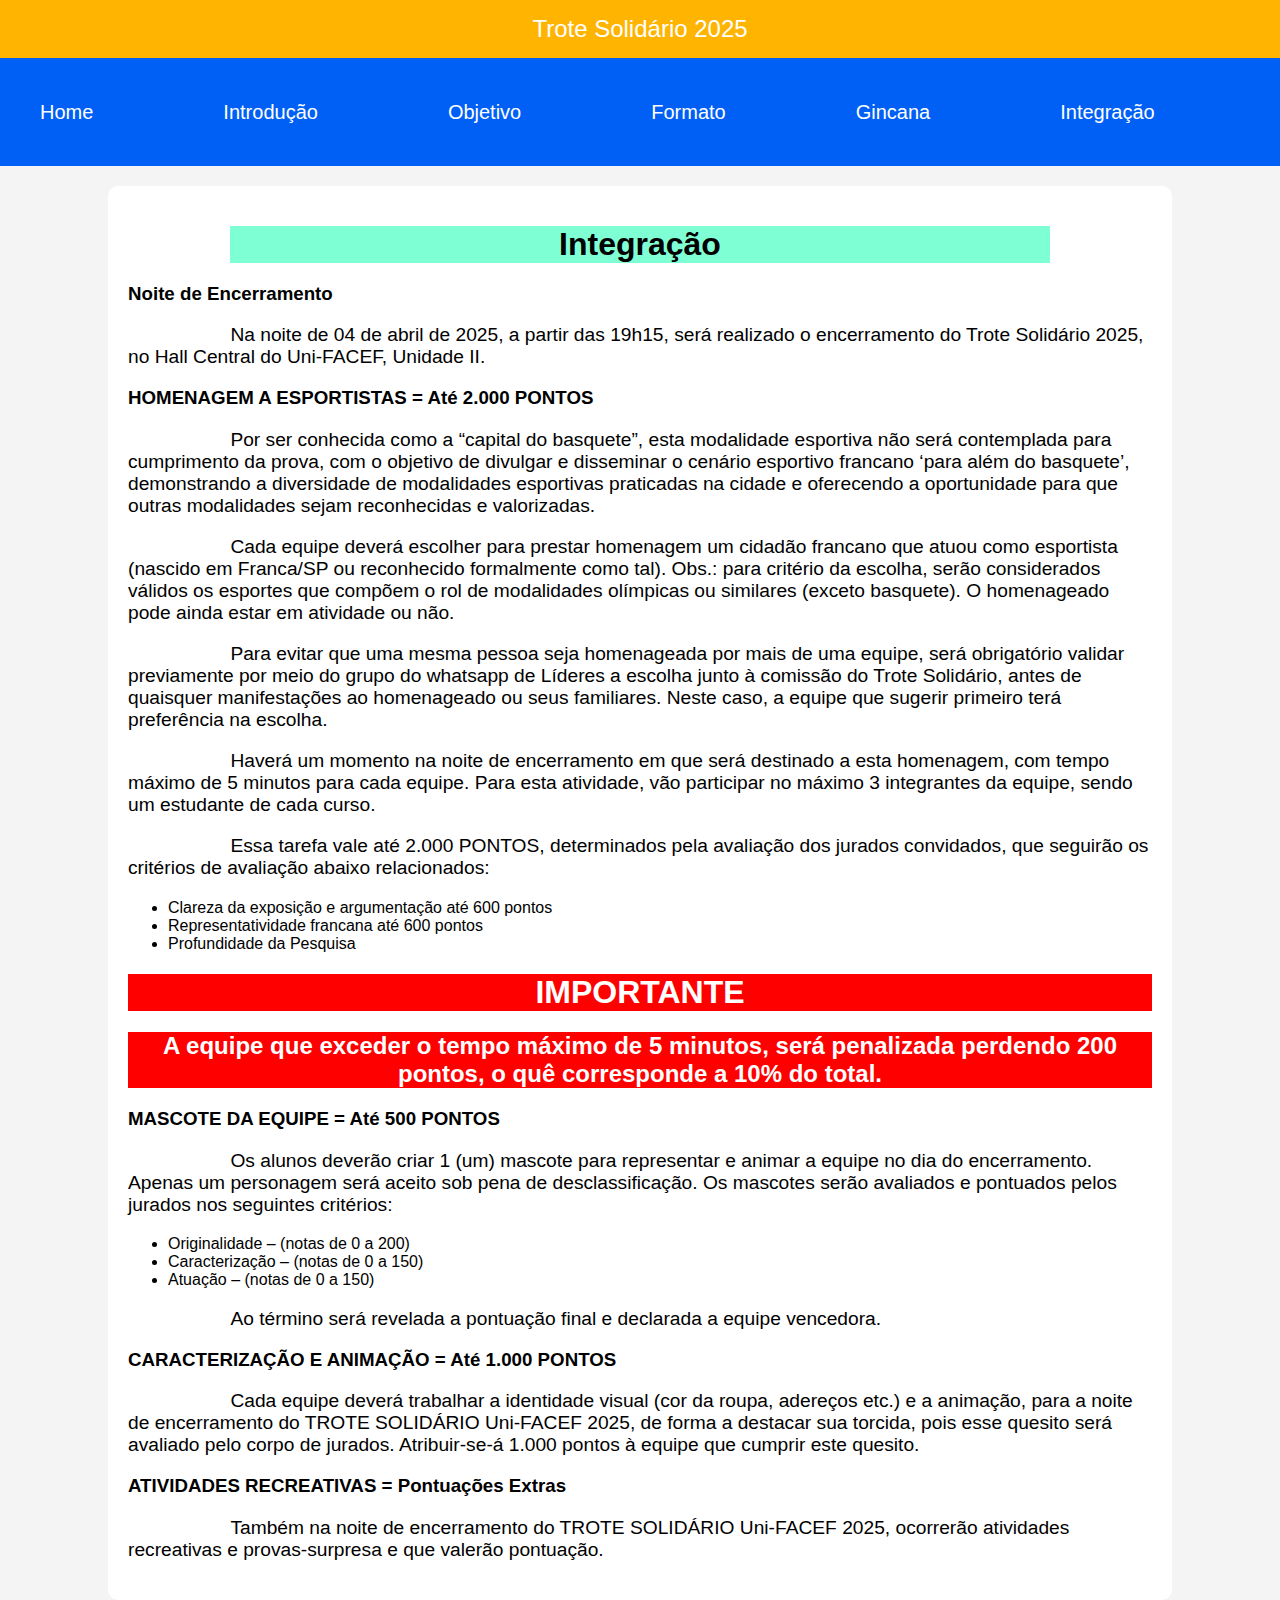
<file: integracao.html>
<!DOCTYPE html>
<html lang="pt-br">
    <head>
        <meta charset="UTF-8">
        <meta name="viewport" content="width=device-width, initial-scale=1.0">
        <title>Trote Solidário - 2025</title>
        <link rel="stylesheet" href="css/styles.css"/> <!-- liga o css -->
    </head>
    <body>
        <header> <!-- cabeçalho do corpo da pagina--> 
            Trote Solidário 2025 
        </header>
        <nav> <!--- barra de navegação (menu de opções)-->
            <div class="links-menu">
                <a href="index.html"> Home </a>
                <a href="introducao.html"> Introdução </a>
                <a href="objetivo.html"> Objetivo </a>
                <a href="formato.html"> Formato </a>
                <a href="gincana.html"> Gincana </a>
                <a href="integracao.html"> Integração </a>
                <a href="observacoes.html"> Observações </a>
                <a href="calculadoras.html"> Calculadoras </a>  </div>
                <!-- class podemos reutilizar o estilho, id não -->
                <!-- id não pode ser reutilizado pois só temos um elemento por id -->
            <img src="images/trote.jpg" alt="Trote Solidário"/>
        </nav>
        <div class="container">
            <h1 style="font-weight: bold; text-align: center; background-color: aquamarine; margin: 20px auto; width: 80%;;"> Integração </h1>
            <h3> Noite de Encerramento </h3>
            <p> Na noite de 04 de abril de 2025, a partir das 19h15, será realizado o encerramento do Trote Solidário 2025, no Hall Central do Uni-FACEF, Unidade II. </p>
            <h3> HOMENAGEM A ESPORTISTAS = Até 2.000 PONTOS </h3>
            <p> Por ser conhecida como a “capital do basquete”, esta modalidade esportiva não será contemplada para cumprimento da prova, com o objetivo de divulgar e disseminar o cenário esportivo francano ‘para além do basquete’, demonstrando a diversidade de modalidades esportivas praticadas na cidade e oferecendo a oportunidade para que outras modalidades sejam reconhecidas e valorizadas.</p>
            <p> Cada equipe deverá escolher para prestar homenagem um cidadão francano que atuou como esportista (nascido em Franca/SP ou reconhecido formalmente como tal). Obs.: para critério da escolha, serão considerados válidos os esportes que compõem o rol de modalidades olímpicas ou similares (exceto basquete). O homenageado pode ainda estar em atividade ou não. </p>
            <p> Para evitar que uma mesma pessoa seja homenageada por mais de uma equipe, será obrigatório validar previamente por meio do grupo do whatsapp de Líderes a escolha junto à comissão do Trote Solidário, antes de quaisquer manifestações ao homenageado ou seus familiares. Neste caso, a equipe que sugerir primeiro terá preferência na escolha.</p>
            <p> Haverá um momento na noite de encerramento em que será destinado a esta homenagem, com tempo máximo de 5 minutos para cada equipe. Para esta atividade, vão participar no máximo 3 integrantes da equipe, sendo um estudante de cada curso.</p>
            <p> Essa tarefa vale até 2.000 PONTOS, determinados pela avaliação dos jurados convidados, que seguirão os critérios de avaliação abaixo relacionados:</p>
            <ul>
                <li>Clareza da exposição e argumentação até 600 pontos </li> 
                <li>Representatividade francana até 600 pontos </li> 
                <li>Profundidade da Pesquisa </li>
            </ul>
            <h1 class="vermelho" style="text-align: center;"> IMPORTANTE </h1>
            <h2 class="vermelho" style="text-align: center;"> A equipe que exceder o tempo máximo de 5 minutos, será penalizada perdendo 200 pontos, o quê corresponde a 10% do total.</h2>
            <h3> MASCOTE DA EQUIPE = Até 500 PONTOS </h3>
            <p> Os alunos deverão criar 1 (um) mascote para representar e animar a equipe no dia do encerramento. Apenas um personagem será aceito sob pena de desclassificação. Os mascotes serão avaliados e pontuados pelos jurados nos seguintes critérios: </p>
            <ul>
                <li> Originalidade – (notas de 0 a 200) </li>
                <li> Caracterização – (notas de 0 a 150) </li>
                <li> Atuação – (notas de 0 a 150)</li>
            </ul>
            <p> Ao término será revelada a pontuação final e declarada a equipe vencedora. </p>
            <h3> CARACTERIZAÇÃO E ANIMAÇÃO = Até 1.000 PONTOS </h3>
            <p> Cada equipe deverá trabalhar a identidade visual (cor da roupa, adereços etc.) e a animação, para a noite de encerramento do TROTE SOLIDÁRIO Uni-FACEF 2025, de forma a destacar sua torcida, pois esse quesito será avaliado pelo corpo de jurados. Atribuir-se-á 1.000 pontos à equipe que cumprir este quesito.</p>
            <h3> ATIVIDADES RECREATIVAS = Pontuações Extras </h3>
            <p> Também na noite de encerramento do TROTE SOLIDÁRIO Uni-FACEF 2025, ocorrerão atividades recreativas e provas-surpresa e que valerão pontuação. </p>
    </body>
</html>
</file>
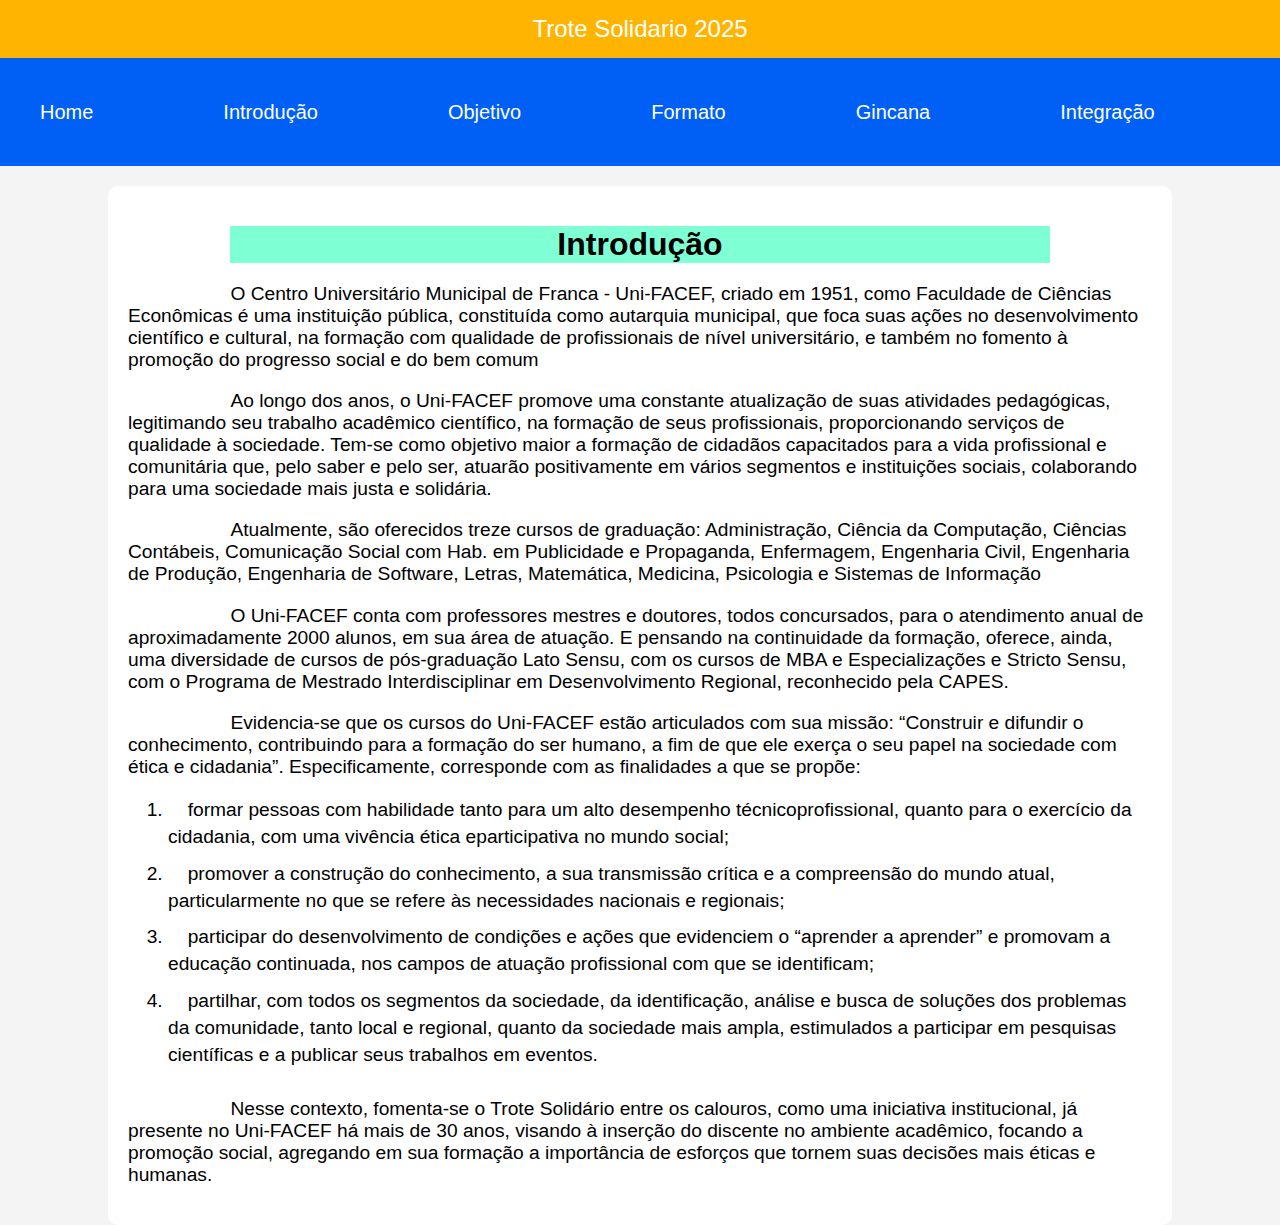
<file: introducao.html>
<!DOCTYPE html>
<html lang="pt-br">
    <head>
        <meta charset="UTF-8">
        <meta name="viewport" content="width=device-width, initial-scale=1.0">
        <title>Trote Solidario - 2025</title>
        <link rel="stylesheet" href="css/styles.css"/> <!-- liga o css -->
    </head>
    <body>
        <header> <!-- cabeçalho do corpo da pagina-->
            Trote Solidario 2025
        </header>
        <nav> <!--- barra de navegação (menu de opções)-->
            <div class="links-menu">
                <a href="index.html"> Home </a>
                <a href="introducao.html"> Introdução </a>
                <a href="objetivo.html"> Objetivo </a>
                <a href="formato.html"> Formato </a>
                <a href="gincana.html"> Gincana </a>
                <a href="integracao.html"> Integração </a>
                <a href="observacoes.html"> Observações </a>
                <a href="calculadoras.html"> Calculadoras </a>  </div>
                <!-- class podemos reutilizar o estilho, id não -->
                <!-- id não pode ser reutilizado pois só temos um elemento por id -->
            <img src="images/trote.jpg" alt="Trote Solidário"/>
        </nav>
        <div class="container">
            <h1 style="font-weight: bold; text-align: center; background-color: aquamarine; margin: 20px auto; width: 80%;;"> Introdução </h1>
            <p> O Centro Universitário Municipal de Franca - Uni-FACEF, criado em 1951, como Faculdade de Ciências Econômicas é uma instituição pública, constituída como autarquia municipal, que foca suas ações no desenvolvimento científico e cultural, na formação com qualidade de profissionais de nível universitário, e também no fomento à promoção do progresso social e do bem comum </p>
            <p> Ao longo dos anos, o Uni-FACEF promove uma constante atualização de suas atividades pedagógicas, legitimando seu trabalho acadêmico científico, na formação de seus profissionais, proporcionando serviços de qualidade à sociedade. Tem-se como objetivo maior a formação de cidadãos capacitados para a vida profissional e comunitária que, pelo saber e pelo ser, atuarão positivamente em vários segmentos e instituições sociais, colaborando para uma sociedade mais justa e solidária.</p>
            <p> Atualmente, são oferecidos treze cursos de graduação: Administração, Ciência da Computação, Ciências Contábeis, Comunicação Social com Hab. em Publicidade e Propaganda, Enfermagem, Engenharia Civil, Engenharia de Produção, Engenharia de Software, Letras, Matemática, Medicina, Psicologia e Sistemas de Informação </p>
            <p> O Uni-FACEF conta com professores mestres e doutores, todos concursados, para o atendimento anual de aproximadamente 2000 alunos, em sua área de atuação. E pensando na continuidade da formação, oferece, ainda, uma diversidade de cursos de pós-graduação Lato Sensu, com os cursos de MBA e Especializações e Stricto Sensu, com o Programa de Mestrado Interdisciplinar em Desenvolvimento Regional, reconhecido pela CAPES. </p>
            <p> Evidencia-se que os cursos do Uni-FACEF estão articulados com sua missão: “Construir e difundir o conhecimento, contribuindo para a formação do ser humano, a fim de que ele exerça o seu papel na sociedade com ética e cidadania”. Especificamente, corresponde com as finalidades a que se propõe: </p>
            <P><ol style="text-indent: 2%; line-height: 1.4; font-size: larger;"> <!--ordened list -->
                    <li>formar pessoas com habilidade tanto para um alto desempenho técnicoprofissional, quanto para o exercício da cidadania, com uma vivência ética eparticipativa no mundo social;</li> <!--List iten -->
                    <li>promover a construção do conhecimento, a sua transmissão crítica e a compreensão do mundo atual, particularmente no que se refere às necessidades nacionais e regionais;</li>
                    <li>participar do desenvolvimento de condições e ações que evidenciem o “aprender a aprender” e promovam a educação continuada, nos campos de atuação profissional com que se identificam;</li>
                    <li>partilhar, com todos os segmentos da sociedade, da identificação, análise e busca de soluções dos problemas da comunidade, tanto local e regional, quanto da sociedade mais ampla, estimulados a participar em pesquisas científicas e a publicar seus trabalhos em eventos.</li> </ol>
            <p style="text-indent: 10%; font-size: larger">Nesse contexto, fomenta-se o Trote Solidário entre os calouros, como uma iniciativa institucional, já presente no Uni-FACEF há mais de 30 anos, visando à inserção do discente no ambiente acadêmico, focando a promoção social, agregando em sua formação a importância de esforços que tornem suas decisões mais éticas e humanas. </p>
            </P>
        </div>
    </body>
</html>
</file>
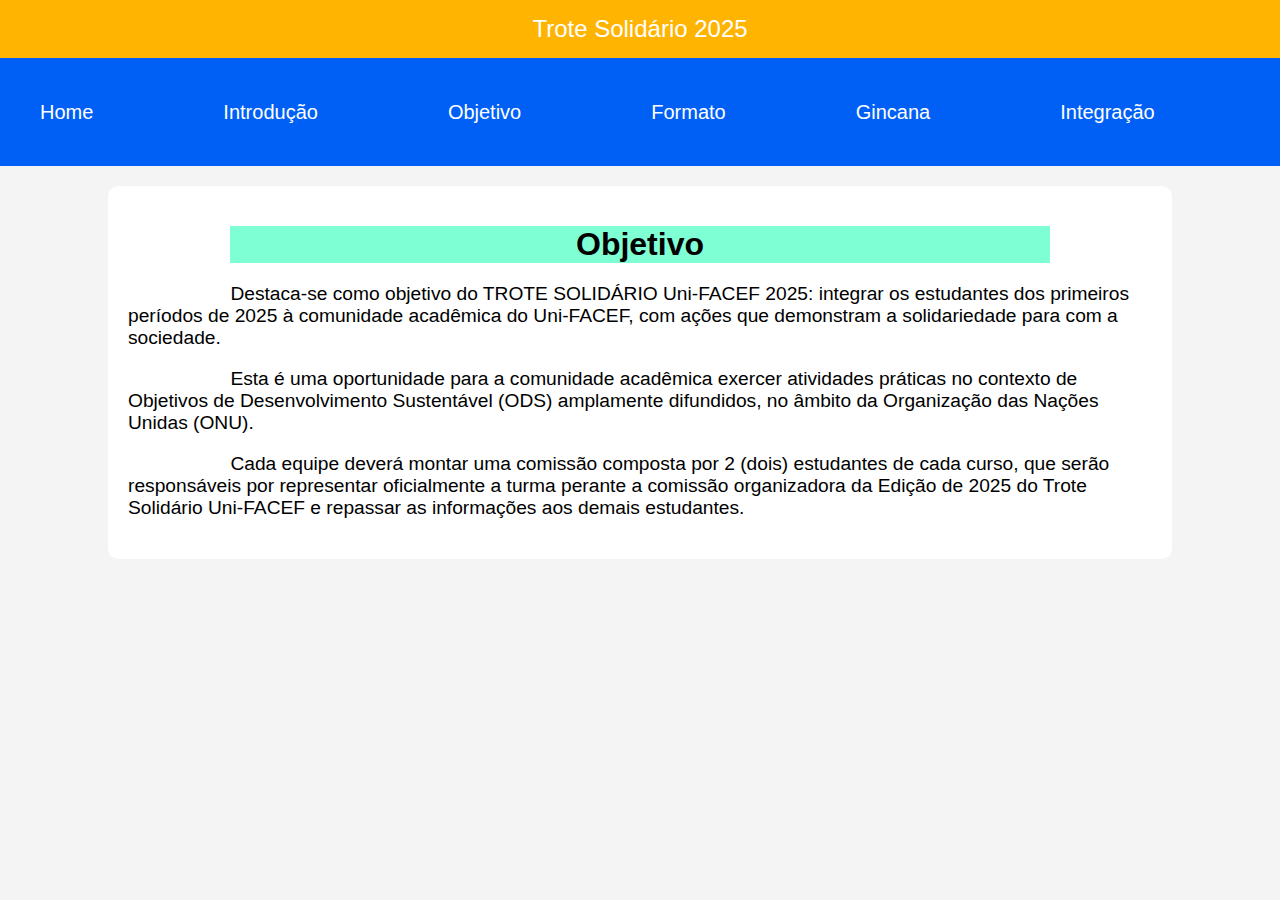
<file: objetivo.html>
<!DOCTYPE html>
<html lang="pt-br">
    <head>
        <meta charset="UTF-8">
        <meta name="viewport" content="width=device-width, initial-scale=1.0">
        <title>Trote Solidário - 2025</title>
        <link rel="stylesheet" href="css/styles.css"/> <!-- liga o css -->
    </head>
    <body>
        <header> <!-- cabeçalho do corpo da pagina--> 
            Trote Solidário 2025 
        </header>
        <nav> <!--- barra de navegação (menu de opções)-->
            <div class="links-menu">
                <a href="index.html"> Home </a>
                <a href="introducao.html"> Introdução </a>
                <a href="objetivo.html"> Objetivo </a>
                <a href="formato.html"> Formato </a>
                <a href="gincana.html"> Gincana </a>
                <a href="integracao.html"> Integração </a>
                <a href="observacoes.html"> Observações </a>
                <a href="calculadoras.html"> Calculadoras </a>  </div>
                <!-- class podemos reutilizar o estilho, id não -->
                <!-- id não pode ser reutilizado pois só temos um elemento por id -->
            <img src="images/trote.jpg" alt="Trote Solidário"/>
        </nav>
        <div class="container">
            <h1 style="font-weight: bold; text-align: center; background-color: aquamarine; margin: 20px auto; width: 80%;;"> Objetivo </h1>
            <p> Destaca-se como objetivo do TROTE SOLIDÁRIO Uni-FACEF 2025: integrar os estudantes dos primeiros períodos de 2025 à comunidade acadêmica do Uni-FACEF, com ações que demonstram a solidariedade para com a sociedade. </p>
            <p> Esta é uma oportunidade para a comunidade acadêmica exercer atividades práticas no contexto de Objetivos de Desenvolvimento Sustentável (ODS) amplamente difundidos, no âmbito da Organização das Nações Unidas (ONU).</p>
            <p> Cada equipe deverá montar uma comissão composta por 2 (dois) estudantes de cada curso, que serão responsáveis por representar oficialmente a turma perante a comissão organizadora da Edição de 2025 do Trote Solidário Uni-FACEF e repassar as informações aos demais estudantes. </p>
        </div>
    </body>
</html>
</file>
<file: css/styles.css>
body {
    font-family: Arial, sans-serif;
    font-weight: normal;
    margin: 0; /* espaçamento externo da pagina */
    padding: 0; /* espaçamento intertno da pagina*/
    background-color: #f4f4f4; /* texto centralizado*/
    align-items: center;
    justify-content: center;
    height: 100vh;

}

header {
    background-color: #ffb401;
    color: white;
    padding: 15px 0px; /* 15px (espaçamento interno acima e abaixo) e 0px (espaçamento direita e esquerda) */
    font-size: 24px;
    text-align: center;
}

nav {
    background-color: #0060f5; /* Cor de fundo do menu */
    padding: 5px;
    text-align: center;
    position: sticky;
    display: flex;
    justify-content: space-between;
    align-items: center;

}

nav a { /*configura os links do menu*/
    color: white; /* Cor do texto */
    text-decoration: none; /* Remove sublinhado */
    padding: 12px 20px; /* Espaçamento dentro dos links */
    margin: 0 15px; /* Espaçamento entre os links */
    font-size: 20px;
    border-radius: 5px; /* Bordas arredondadas */
    transition: background-color 0.3s, color 0.3s, transform 0.3s; /* Transições suaves */
}

nav a:hover {
    background-color: #ffb401; /* Cor de fundo ao passar o mouse */
    color: white; /* Cor do texto ao passar o mouse */
    transform: scale(1.1); /* Aumenta um pouco o tamanho do link */
}

nav a.active {
    background-color: #FFC107; /* Cor de fundo para o link ativo */
    color: white;
}

img {
    width: 100px;
    height: auto;
    margin-right: 10px; /* espaçamento externo à direita */
    border-radius: 10px;

}

.links-menu {
    gap: 60px;  /*distancia entre os itens do menu*/
    display: flex;
}

.container {
    width: 80%; /* largura de 80% da largura da página */
    background: white;
    border-radius: 10px;
    /* espaçamento externo 20px acima e abaixo */
    /* espaçamento externo auto à direita e à esquerda */
    margin: 20px auto;
    padding: 20px; /* espaçamento interno */ 
    font-weight: normal;
}

.tabela {
    width: 80%;
    border-collapse: collapse; /* Remove o espaço entre as bordas das células */
    margin: 20px auto;
    box-shadow: 0 4px 8px rgba(0, 0, 0, 0.1); /* Sombra sutil */
    background-color: #fff;
    
}

th, td {
    padding: 12px 15px; /* Espaçamento dentro das células */
    text-align: left;
    border: 1px solid #ddd; /* Linha de borda nas colunas */
}

th {
    background-color: blue; /* Cor de fundo do cabeçalho */
    color: white;
}

tr:nth-child(even) {
    background-color: #f2f2f2; /* Cor alternada para as linhas */
}

tr:hover {
    background-color: #ddd; /* Cor de destaque quando passar o mouse */
}

caption {
    font-size: 1.5em;
    margin-bottom: 10px;
    font-weight: bold;
}

.caixa-texto {
    width: 80%;
    padding: 8px;
    border: 2px solid #000;
    border-radius: 10px;
    background-color: #f0f0f0;
    text-align: left;
    box-shadow: 5px 5px 15px rgba(0, 0, 0, 0.2);
    margin: 20px auto;
}

ol li{
    padding-bottom: 10px;
}

.azul{
    background-color: #0060f5;
    font-weight: bold; 
    color: white;
}

.laranja {
    background-color: orange;
    font-weight: bold; 
    color: white;
}

.preto {
    background-color: black;
    color: white;
    font-weight: bold; 
}

.roxo {
    background-color: purple;
    font-weight: bold; 
    color: white;
}

.verde {
    background-color: green;
    font-weight: bold; 
    color: white;
}

.vermelho {
    background-color: red;
    font-weight: bold; 
    color: white;
}

.campos {
    margin-bottom: 20px;
}

p {
    text-indent: 10%; 
    font-size: larger;
}
</file>
